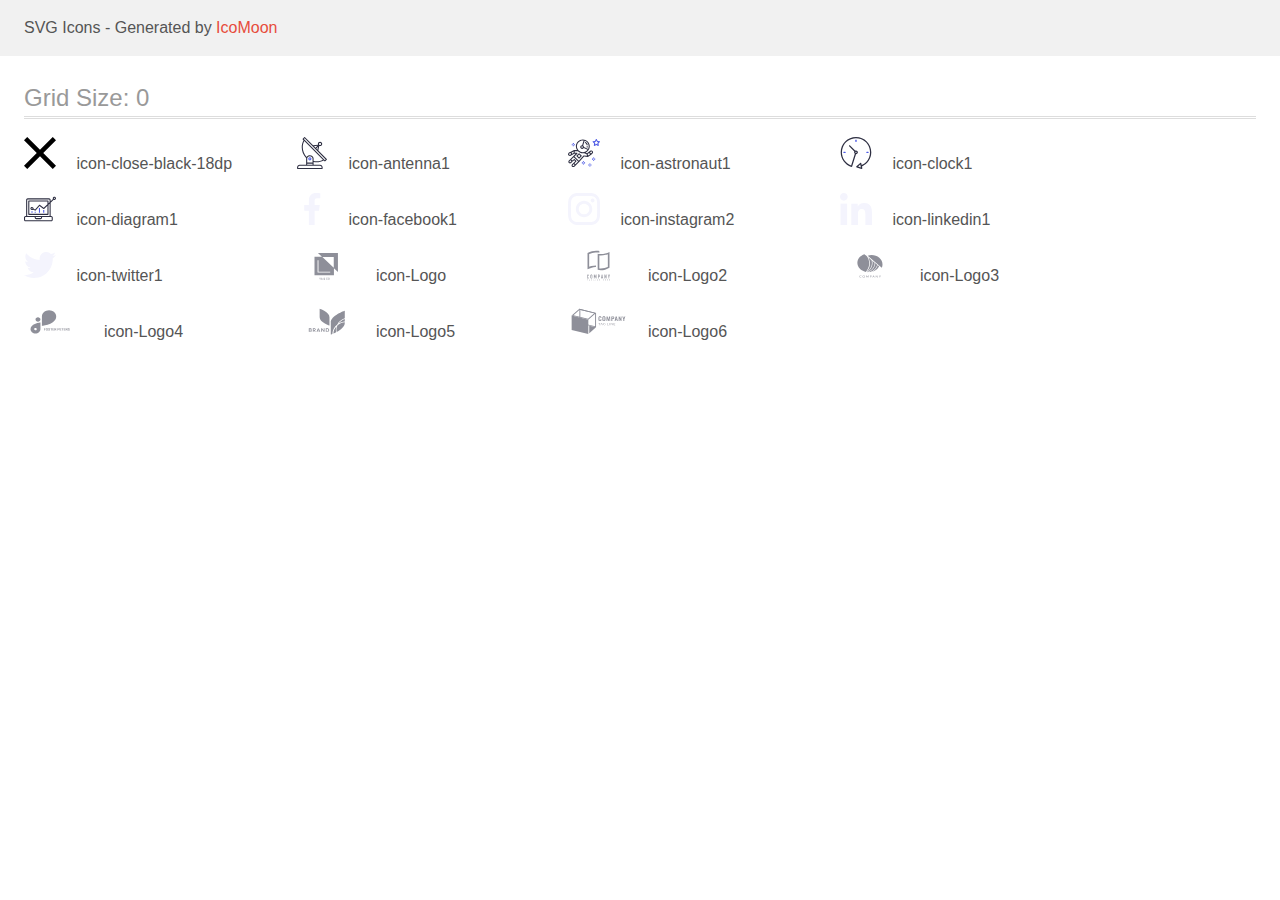
<file: images/svg/icomoon/demo.html>
<!doctype html>
<html>
<head>
    <title>IcoMoon - SVG Icons</title>
    <meta charset="utf-8">
    <meta name="viewport" content="width=device-width, initial-scale=1">
    <link rel="stylesheet" href="demo-files/demo.css">
    <link rel="stylesheet" href="style.css">
</head>
<body>
<svg aria-hidden="true" style="position: absolute; width: 0; height: 0; overflow: hidden;" version="1.1" xmlns="http://www.w3.org/2000/svg" xmlns:xlink="http://www.w3.org/1999/xlink">
<defs>
<symbol id="icon-close-black-18dp" viewBox="0 0 32 32">
<path d="M32 3.223l-3.223-3.223-12.777 12.777-12.777-12.777-3.223 3.223 12.777 12.777-12.777 12.777 3.223 3.223 12.777-12.777 12.777 12.777 3.223-3.223-12.777-12.777 12.777-12.777z"></path>
</symbol>
<symbol id="icon-antenna1" viewBox="0 0 32 32">
<path fill="#2e2f42" style="fill: var(--color1, #2e2f42)" d="M30.773 22.098l-8.443-8.505 0.937-4.615c0.242 0.094 0.499 0.144 0.758 0.146h0.006c1.192 0.014 2.17-0.941 2.184-2.133s-0.941-2.17-2.133-2.184c-1.192-0.014-2.17 0.941-2.184 2.133-0.003 0.255 0.039 0.509 0.125 0.749l-4.96 0.605-8.091-8.133c-0.099-0.101-0.235-0.159-0.377-0.16-0.14 0.001-0.274 0.056-0.373 0.155l-1.513 1.504c-0.208 0.208-0.208 0.546 0 0.754l0.814 0.826c-3.153 5.798-2.129 12.978 2.519 17.663 0.043 0.041 0.092 0.074 0.146 0.098-0.034 0.18-0.051 0.364-0.052 0.547v6.187h-6.4c-1.472 0.002-2.665 1.195-2.667 2.667v1.067c0 0.295 0.239 0.533 0.533 0.533h24.533c0.295 0 0.533-0.239 0.533-0.533v-1.067c-0.002-1.472-1.195-2.665-2.667-2.667h-6.4v-2.742c1.003 0.21 2.024 0.317 3.049 0.32 2.458-0.003 4.877-0.615 7.040-1.783l0.818 0.823c0.099 0.101 0.235 0.159 0.377 0.16 0.14-0.001 0.274-0.056 0.373-0.155l1.513-1.504c0.208-0.208 0.208-0.546 0-0.754zM23.28 6.233c0.418-0.415 1.093-0.414 1.509 0.004s0.414 1.093-0.004 1.508c-0.2 0.199-0.47 0.31-0.752 0.31h-0.003c-0.589-0.003-1.064-0.483-1.061-1.072 0.002-0.282 0.115-0.552 0.314-0.751h-0.002zM22.024 9.738l-0.598 2.946-1.175-1.182 1.774-1.763zM21.419 8.836l-1.92 1.909-1.485-1.493 3.405-0.415zM24.004 28.8c0.884 0 1.6 0.716 1.6 1.6v0.533h-23.467v-0.533c0-0.884 0.716-1.6 1.6-1.6h20.267zM16.537 26.667v1.067h-5.333v-1.067h5.333zM11.204 25.6v-4.053c0-1.294 1.196-2.347 2.667-2.347s2.667 1.053 2.667 2.347v4.053h-5.333zM17.604 23.904v-2.357c0-1.882-1.675-3.413-3.733-3.413-1.331-0.020-2.576 0.657-3.281 1.786-4.058-4.274-4.971-10.645-2.279-15.887l18.602 18.708c-2.872 1.461-6.165 1.873-9.309 1.163zM28.893 23.22l-21.057-21.181 0.755-0.752 7.935 7.98c0.004 0 0.006 0.007 0.010 0.010l13.115 13.191-0.757 0.752z"></path>
<path fill="#4d5ae5" style="fill: var(--color2, #4d5ae5)" d="M13.876 20.267h-0.005c-0.884-0.001-1.601 0.714-1.602 1.598s0.714 1.601 1.598 1.602h0.005c0.884 0.001 1.601-0.714 1.602-1.598s-0.714-1.601-1.598-1.602zM14.249 22.245c-0.1 0.1-0.236 0.156-0.378 0.155-0.295-0.002-0.532-0.242-0.531-0.536 0.001-0.141 0.057-0.276 0.157-0.375s0.233-0.154 0.373-0.155c0.295 0.002 0.532 0.242 0.531 0.536-0.001 0.141-0.057 0.276-0.157 0.375h0.005z"></path>
</symbol>
<symbol id="icon-astronaut1" viewBox="0 0 32 32">
<path fill="#4d5ae5" style="fill: var(--color2, #4d5ae5)" d="M31.974 4.524c-0.063-0.193-0.229-0.333-0.43-0.363l-1.91-0.278-0.855-1.731c-0.179-0.365-0.777-0.365-0.956 0l-0.855 1.731-1.91 0.278c-0.201 0.029-0.367 0.17-0.431 0.363-0.062 0.193-0.011 0.405 0.135 0.547l1.383 1.348-0.326 1.903c-0.034 0.2 0.048 0.402 0.212 0.522 0.166 0.121 0.382 0.135 0.562 0.040l1.709-0.899 1.709 0.899c0.078 0.041 0.164 0.061 0.249 0.061 0.11 0 0.221-0.034 0.314-0.102 0.164-0.119 0.246-0.322 0.212-0.522l-0.326-1.903 1.383-1.348c0.145-0.142 0.197-0.354 0.135-0.547zM29.511 5.851c-0.125 0.122-0.183 0.299-0.153 0.472l0.191 1.114-1-0.526c-0.078-0.041-0.163-0.061-0.249-0.061s-0.17 0.020-0.249 0.061l-1.001 0.526 0.191-1.114c0.030-0.173-0.028-0.349-0.153-0.472l-0.81-0.789 1.119-0.163c0.174-0.025 0.324-0.134 0.402-0.292l0.5-1.013 0.5 1.013c0.078 0.157 0.228 0.267 0.402 0.292l1.119 0.163-0.809 0.789z"></path>
<path fill="#4d5ae5" style="fill: var(--color2, #4d5ae5)" d="M26.133 20.522h-1.067v1.067h1.067v-1.067z"></path>
<path fill="#4d5ae5" style="fill: var(--color2, #4d5ae5)" d="M26.133 22.656h-1.067v1.067h1.067v-1.067z"></path>
<path fill="#4d5ae5" style="fill: var(--color2, #4d5ae5)" d="M27.2 21.589h-1.067v1.067h1.067v-1.067z"></path>
<path fill="#4d5ae5" style="fill: var(--color2, #4d5ae5)" d="M25.067 21.589h-1.067v1.067h1.067v-1.067z"></path>
<path fill="#4d5ae5" style="fill: var(--color2, #4d5ae5)" d="M22.4 26.389h-1.067v1.067h1.067v-1.067z"></path>
<path fill="#4d5ae5" style="fill: var(--color2, #4d5ae5)" d="M22.4 28.522h-1.067v1.067h1.067v-1.067z"></path>
<path fill="#4d5ae5" style="fill: var(--color2, #4d5ae5)" d="M23.467 27.456h-1.067v1.067h1.067v-1.067z"></path>
<path fill="#4d5ae5" style="fill: var(--color2, #4d5ae5)" d="M21.333 27.456h-1.067v1.067h1.067v-1.067z"></path>
<path fill="#4d5ae5" style="fill: var(--color2, #4d5ae5)" d="M16 24.256h-1.067v1.067h1.067v-1.067z"></path>
<path fill="#4d5ae5" style="fill: var(--color2, #4d5ae5)" d="M16 26.389h-1.067v1.067h1.067v-1.067z"></path>
<path fill="#4d5ae5" style="fill: var(--color2, #4d5ae5)" d="M17.067 25.322h-1.067v1.067h1.067v-1.067z"></path>
<path fill="#4d5ae5" style="fill: var(--color2, #4d5ae5)" d="M14.933 25.322h-1.067v1.067h1.067v-1.067z"></path>
<path fill="#4d5ae5" style="fill: var(--color2, #4d5ae5)" d="M5.867 6.122h-1.067v1.067h1.067v-1.067z"></path>
<path fill="#4d5ae5" style="fill: var(--color2, #4d5ae5)" d="M5.867 8.255h-1.067v1.067h1.067v-1.067z"></path>
<path fill="#4d5ae5" style="fill: var(--color2, #4d5ae5)" d="M6.933 7.189h-1.067v1.067h1.067v-1.067z"></path>
<path fill="#4d5ae5" style="fill: var(--color2, #4d5ae5)" d="M4.8 7.189h-1.067v1.067h1.067v-1.067z"></path>
<path fill="#2e2f42" style="fill: var(--color1, #2e2f42)" d="M24.715 14.159c-0.287-0.388-0.709-0.637-1.188-0.705-0.481-0.068-0.956 0.058-1.34 0.352l-1.252 0.96-1.898 1.417-1.358-0.541c2.421-1.086 4.114-3.508 4.114-6.32 0-3.823-3.123-6.933-6.961-6.933s-6.961 3.11-6.961 6.933c0 1.386 0.414 2.674 1.12 3.758l-2.764-0.024c-0.002 0-0.003 0-0.005 0-0.009 0-0.015 0.004-0.023 0.005-0.053 0.002-0.105 0.013-0.155 0.031-0.013 0.005-0.026 0.008-0.038 0.013-0.006 0.003-0.013 0.003-0.019 0.006l-3.233 1.596c-0.001 0-0.001 0-0.001 0.001l-1.893 0.911c-0.021 0.009-0.042 0.021-0.063 0.035-0.755 0.502-1.012 1.489-0.598 2.295 0.22 0.429 0.595 0.745 1.056 0.889 0.178 0.055 0.359 0.083 0.539 0.083 0.29 0 0.577-0.071 0.839-0.211l1.388-0.738 2.264-1.169 1.357-0.008-5.442 5.416c-0.001 0.001-0.001 0.001-0.002 0.001l-1.339 1.333c-0.316 0.315-0.49 0.732-0.49 1.178s0.174 0.863 0.49 1.179c0.325 0.323 0.752 0.485 1.179 0.485s0.854-0.162 1.18-0.485l1.314-1.309 1.741-1.3 0.901 0.897-1.762 1.754c-0 0.001-0.001 0.001-0.002 0.001l-1.339 1.333c-0.316 0.315-0.49 0.732-0.49 1.178s0.174 0.863 0.49 1.179c0.325 0.323 0.753 0.485 1.18 0.485s0.855-0.162 1.18-0.485l3.482-3.467c0.001-0.001 0.001-0.001 0.001-0.002l1.010-1-0.004-0.004c0.006-0.006 0.015-0.009 0.022-0.015l5.166-5.658 3.471 0.494c0.025 0.004 0.050 0.005 0.075 0.005 0.065 0 0.127-0.015 0.187-0.038 0.018-0.006 0.033-0.015 0.050-0.023 0.019-0.010 0.039-0.015 0.058-0.027l3.213-2.133c0.012-0.008 0.018-0.021 0.029-0.029 0.013-0.010 0.029-0.014 0.041-0.026l1.271-1.191c0.662-0.62 0.753-1.635 0.212-2.362zM2.13 17.77c-0.173 0.093-0.37 0.111-0.558 0.052-0.187-0.058-0.338-0.186-0.427-0.358-0.161-0.314-0.068-0.695 0.214-0.902l1.314-0.632 0.449 1.313-0.992 0.527zM5.628 15.942l-1.548 0.8-0.439-1.283 2.027-1.001-0.040 1.484zM20.727 9.322c0 0.918-0.219 1.785-0.599 2.559l-4.181-1.899c-0.044-0.573-0.341-1.075-0.788-1.388l1.464-4.86c2.378 0.756 4.105 2.974 4.105 5.588zM8.938 9.322c0-3.235 2.644-5.867 5.894-5.867 0.253 0 0.5 0.021 0.745 0.052l-1.432 4.754c-0.019-0.001-0.037-0.006-0.057-0.006-1.033 0-1.873 0.837-1.873 1.867s0.84 1.867 1.873 1.867c0.694 0 1.294-0.383 1.618-0.945l3.862 1.755c-1.075 1.446-2.795 2.39-4.737 2.39-3.25 0-5.894-2.632-5.894-5.867zM14.894 10.122c0 0.441-0.362 0.8-0.806 0.8s-0.806-0.359-0.806-0.8c0-0.441 0.362-0.8 0.806-0.8s0.806 0.359 0.806 0.8zM2.465 25.146c-0.236 0.234-0.619 0.234-0.854 0.001-0.114-0.114-0.176-0.263-0.176-0.423s0.062-0.309 0.176-0.421l0.962-0.958 0.851 0.848-0.959 0.955zM5.679 28.88c-0.236 0.234-0.619 0.235-0.855 0.001-0.114-0.114-0.176-0.263-0.176-0.423s0.062-0.309 0.176-0.421l0.963-0.959 0.852 0.848-0.96 0.955zM9.16 25.411c-0.001 0-0.001 0-0.002 0.001l-1.765 1.76-0.852-0.848 1.763-1.755c0 0 0 0 0-0s0.001-0.001 0.002-0.001c0.040-0.040 0.065-0.088 0.090-0.135 0.007-0.014 0.020-0.026 0.026-0.040 0.017-0.041 0.019-0.085 0.026-0.129 0.003-0.025 0.014-0.047 0.014-0.073 0-0.036-0.013-0.070-0.020-0.106-0.006-0.032-0.006-0.065-0.019-0.095-0.020-0.050-0.055-0.094-0.091-0.138-0.010-0.012-0.014-0.027-0.025-0.038 0 0 0 0-0.001 0s-0.001-0.002-0.001-0.002l-1.607-1.6c-0.017-0.017-0.039-0.024-0.058-0.038-0.028-0.022-0.055-0.042-0.087-0.058-0.030-0.015-0.061-0.024-0.093-0.033-0.034-0.010-0.067-0.017-0.103-0.020-0.033-0.002-0.063 0.001-0.095 0.005-0.036 0.004-0.069 0.009-0.104 0.020-0.034 0.011-0.063 0.027-0.094 0.045-0.020 0.011-0.042 0.015-0.061 0.029l-1.773 1.324-0.901-0.897 2.399-2.386 4.361 4.289-0.928 0.919zM15.979 18.394c-0.015-0.002-0.030 0.004-0.045 0.003-0.039-0.002-0.076 0.001-0.115 0.007-0.030 0.005-0.059 0.011-0.088 0.021-0.034 0.012-0.065 0.028-0.097 0.047-0.030 0.018-0.057 0.037-0.083 0.061-0.013 0.011-0.028 0.017-0.040 0.029l-4.698 5.146-4.328-4.257 2.833-2.818c0.209-0.208 0.21-0.546 0.002-0.755-0.105-0.105-0.243-0.157-0.381-0.156v-0.001l-2.219 0.013 0.028-1.607 3.104 0.027c1.265 1.294 3.029 2.101 4.981 2.101 0.437 0 0.864-0.045 1.279-0.123 0.040 0.032 0.079 0.065 0.13 0.085l2.41 0.96 0.152 0.758 0.178 0.885-3.003-0.427zM20.020 18.572l-0.313-1.558 1.446-1.080 0.947 1.257-2.080 1.381zM23.774 15.741l-0.838 0.785-0.931-1.236 0.831-0.637c0.155-0.119 0.351-0.168 0.543-0.143 0.193 0.027 0.364 0.128 0.48 0.284 0.217 0.292 0.18 0.699-0.085 0.947z"></path>
<path fill="#2e2f42" style="fill: var(--color1, #2e2f42)" d="M13.602 18.544l-2.143-2.133c-0.207-0.207-0.545-0.207-0.753 0l-2.142 2.133c-0.1 0.101-0.157 0.236-0.157 0.378s0.056 0.278 0.157 0.378l2.142 2.133c0.104 0.103 0.241 0.155 0.377 0.155s0.273-0.052 0.376-0.155l2.143-2.133c0.1-0.1 0.157-0.236 0.157-0.378s-0.057-0.278-0.157-0.378zM11.083 20.303l-1.387-1.381 1.387-1.381 1.387 1.381-1.387 1.381z"></path>
<path fill="#2e2f42" style="fill: var(--color1, #2e2f42)" d="M17.164 5.071l-0.258 1.036c0.071 0.018 1.738 0.452 1.738 2.149h1.067c-0-2.017-1.666-2.965-2.547-3.185z"></path>
<path fill="#2e2f42" style="fill: var(--color1, #2e2f42)" d="M19.711 9.322h-1.067v1.067h1.067v-1.067z"></path>
</symbol>
<symbol id="icon-clock1" viewBox="0 0 32 32">
<path fill="#2e2f42" style="fill: var(--color1, #2e2f42)" d="M31.297 15.301c-0.002-8.452-6.855-15.303-15.308-15.301s-15.303 6.855-15.301 15.308c0.001 6.658 4.307 12.551 10.649 14.576 0.061 0.019 0.124 0.029 0.187 0.029 0.121-0 0.239-0.032 0.342-0.094 0.135-0.080 0.236-0.207 0.283-0.356l3.865-12.25c1.057-0.005 1.909-0.866 1.903-1.923s-0.866-1.909-1.923-1.903c-0.284 0.001-0.565 0.067-0.82 0.191l-5.106-5.107c-0.253-0.245-0.657-0.238-0.902 0.016-0.239 0.247-0.239 0.639 0 0.886l5.103 5.109c-0.392 0.799-0.168 1.764 0.536 2.309l-3.683 11.673c-7.278-2.681-11.004-10.754-8.323-18.032s10.754-11.004 18.032-8.323c7.278 2.681 11.004 10.754 8.323 18.032-1.31 3.556-4.001 6.431-7.462 7.973l-0.398-1.874c-0.073-0.345-0.411-0.565-0.756-0.492-0.109 0.023-0.209 0.074-0.293 0.148l-3.837 3.426c-0.263 0.234-0.287 0.637-0.052 0.9 0.076 0.085 0.174 0.149 0.283 0.184l4.899 1.564c0.335 0.108 0.694-0.077 0.802-0.412 0.034-0.106 0.040-0.219 0.017-0.328l-0.391-1.839c5.664-2.388 9.342-7.942 9.329-14.089zM15.992 14.664c0.352 0 0.638 0.286 0.638 0.638s-0.286 0.638-0.638 0.638c-0.352 0-0.638-0.285-0.638-0.638s0.285-0.638 0.638-0.638zM18.093 29.528l2.184-1.948 0.603 2.84-2.787-0.892z"></path>
<path fill="#4d5ae5" style="fill: var(--color2, #4d5ae5)" d="M15.354 3.185v1.275c0 0.352 0.285 0.638 0.638 0.638s0.638-0.285 0.638-0.638v-1.275c0-0.352-0.286-0.638-0.638-0.638s-0.638 0.286-0.638 0.638z"></path>
<path fill="#4d5ae5" style="fill: var(--color2, #4d5ae5)" d="M3.876 14.664c-0.352 0-0.638 0.286-0.638 0.638s0.285 0.638 0.638 0.638h1.275c0.352 0 0.638-0.285 0.638-0.638s-0.285-0.638-0.638-0.638h-1.275z"></path>
<path fill="#4d5ae5" style="fill: var(--color2, #4d5ae5)" d="M28.108 15.939c0.352 0 0.638-0.285 0.638-0.638s-0.285-0.638-0.638-0.638h-1.275c-0.352 0-0.638 0.286-0.638 0.638s0.286 0.638 0.638 0.638h1.275z"></path>
</symbol>
<symbol id="icon-diagram1" viewBox="0 0 32 32">
<path fill="#4d5ae5" style="fill: var(--color2, #4d5ae5)" d="M14.925 14.965h1.066v4.798h-1.066v-4.797z"></path>
<path fill="#4d5ae5" style="fill: var(--color2, #4d5ae5)" d="M19.19 17.097h1.066v2.665h-1.066v-2.665z"></path>
<path fill="#4d5ae5" style="fill: var(--color2, #4d5ae5)" d="M10.661 18.696h1.066v1.066h-1.066v-1.066z"></path>
<path fill="#4d5ae5" style="fill: var(--color2, #4d5ae5)" d="M7.463 18.163h1.066v1.599h-1.066v-1.599z"></path>
<path fill="#2e2f42" style="fill: var(--color1, #2e2f42)" d="M1.599 28.291h25.587c0.883 0 1.599-0.716 1.599-1.599v-2.132c0-0.883-0.716-1.599-1.599-1.599h-0.533v-13.293l3.028-2.868c0.703 0.346 1.553 0.136 2.013-0.499s0.396-1.508-0.152-2.068-1.42-0.644-2.065-0.198c-0.644 0.446-0.873 1.292-0.542 2.002l-2.281 2.163v-1.23c0-0.883-0.716-1.599-1.599-1.599h-21.322c-0.883 0-1.599 0.716-1.599 1.599v15.992h-0.533c-0.883 0-1.599 0.716-1.599 1.599v2.132c0 0.883 0.716 1.599 1.599 1.599zM30.384 4.837c0.294 0 0.533 0.239 0.533 0.533s-0.239 0.533-0.533 0.533c-0.294 0-0.533-0.239-0.533-0.533s0.239-0.533 0.533-0.533zM3.198 6.969c0-0.294 0.239-0.533 0.533-0.533h21.322c0.294 0 0.533 0.239 0.533 0.533v2.239l-1.066 1.013v-2.186c0-0.294-0.239-0.533-0.533-0.533h-19.19c-0.294 0-0.533 0.239-0.533 0.533v13.326c0 0.294 0.239 0.533 0.533 0.533h19.19c0.294 0 0.533-0.239 0.533-0.533v-9.674l1.066-1.010v12.284h-22.388v-15.992zM7.996 13.899c-0.721-0.002-1.354 0.478-1.546 1.174s0.105 1.433 0.725 1.801c0.62 0.368 1.41 0.276 1.928-0.226l1.853 0.93c0.215 0.108 0.476 0.057 0.636-0.123l3.939-4.431 3.872 2.901c0.208 0.156 0.498 0.139 0.686-0.039l3.365-3.188v8.131h-18.124v-12.26h18.124v2.66l-3.771 3.572-3.904-2.927c-0.222-0.166-0.534-0.135-0.718 0.072l-3.993 4.493-1.493-0.746c0.011-0.064 0.018-0.129 0.020-0.193 0-0.883-0.716-1.599-1.599-1.599zM8.529 15.498c0 0.294-0.239 0.533-0.533 0.533s-0.533-0.239-0.533-0.533c0-0.294 0.239-0.533 0.533-0.533s0.533 0.239 0.533 0.533zM11.727 24.027h5.331v0.533c0 0.294-0.239 0.533-0.533 0.533h-4.264c-0.294 0-0.533-0.239-0.533-0.533v-0.533zM1.066 24.56c0-0.294 0.239-0.533 0.533-0.533h9.062v0.533c0 0.883 0.716 1.599 1.599 1.599h4.264c0.883 0 1.599-0.716 1.599-1.599v-0.533h9.062c0.294 0 0.533 0.239 0.533 0.533v2.132c0 0.294-0.239 0.533-0.533 0.533h-25.587c-0.294 0-0.533-0.239-0.533-0.533v-2.132z"></path>
</symbol>
<symbol id="icon-facebook1" viewBox="0 0 32 32">
<path fill="#f4f4fd" style="fill: var(--color3, #f4f4fd)" d="M21.329 5.313h2.921v-5.088c-0.504-0.069-2.237-0.225-4.256-0.225-4.212 0-7.097 2.649-7.097 7.519v4.481h-4.648v5.688h4.648v14.312h5.699v-14.311h4.46l0.708-5.688h-5.169v-3.919c0.001-1.644 0.444-2.769 2.735-2.769z"></path>
</symbol>
<symbol id="icon-instagram2" viewBox="0 0 32 32">
<path fill="#f4f4fd" style="fill: var(--color3, #f4f4fd)" d="M31.969 9.408c-0.075-1.7-0.35-2.869-0.744-3.882-0.406-1.075-1.031-2.038-1.851-2.838-0.8-0.813-1.769-1.444-2.832-1.844-1.019-0.394-2.181-0.669-3.882-0.744-1.713-0.081-2.257-0.1-6.601-0.1s-4.888 0.019-6.595 0.094c-1.7 0.075-2.869 0.35-3.882 0.744-1.075 0.406-2.038 1.031-2.838 1.85-0.813 0.8-1.444 1.769-1.844 2.832-0.394 1.019-0.669 2.182-0.744 3.882-0.081 1.713-0.1 2.257-0.1 6.601s0.019 4.888 0.094 6.595c0.075 1.7 0.35 2.869 0.744 3.882 0.406 1.075 1.038 2.038 1.85 2.838 0.8 0.813 1.769 1.444 2.832 1.844 1.019 0.394 2.182 0.669 3.882 0.744 1.706 0.075 2.25 0.094 6.595 0.094s4.888-0.019 6.595-0.094c1.7-0.075 2.869-0.35 3.882-0.744 2.151-0.831 3.851-2.532 4.682-4.682 0.394-1.019 0.669-2.182 0.744-3.882 0.075-1.707 0.094-2.25 0.094-6.595s-0.006-4.888-0.081-6.595zM29.087 22.473c-0.069 1.563-0.331 2.407-0.55 2.969-0.538 1.394-1.644 2.5-3.038 3.038-0.563 0.219-1.413 0.481-2.969 0.55-1.688 0.075-2.194 0.094-6.464 0.094s-4.782-0.019-6.464-0.094c-1.563-0.069-2.407-0.331-2.969-0.55-0.694-0.256-1.325-0.663-1.838-1.194-0.531-0.519-0.938-1.144-1.194-1.838-0.219-0.563-0.481-1.413-0.55-2.969-0.075-1.688-0.094-2.194-0.094-6.464s0.019-4.782 0.094-6.464c0.069-1.563 0.331-2.407 0.55-2.969 0.256-0.694 0.663-1.325 1.2-1.838 0.519-0.531 1.144-0.938 1.838-1.194 0.563-0.219 1.413-0.481 2.969-0.55 1.688-0.075 2.194-0.094 6.464-0.094 4.276 0 4.782 0.019 6.464 0.094 1.563 0.069 2.407 0.331 2.969 0.55 0.694 0.256 1.325 0.662 1.838 1.194 0.531 0.519 0.938 1.144 1.194 1.838 0.219 0.563 0.481 1.413 0.55 2.969 0.075 1.688 0.094 2.194 0.094 6.464s-0.019 4.77-0.094 6.458z"></path>
<path fill="#f4f4fd" style="fill: var(--color3, #f4f4fd)" d="M16.059 7.783c-4.538 0-8.22 3.682-8.22 8.22s3.682 8.22 8.22 8.22c4.539 0 8.22-3.682 8.22-8.22s-3.682-8.22-8.22-8.22zM16.059 21.335c-2.944 0-5.332-2.388-5.332-5.332s2.388-5.332 5.332-5.332c2.945 0 5.332 2.388 5.332 5.332s-2.388 5.332-5.332 5.332z"></path>
<path fill="#f4f4fd" style="fill: var(--color3, #f4f4fd)" d="M26.524 7.458c0 1.060-0.859 1.919-1.919 1.919s-1.919-0.859-1.919-1.919c0-1.060 0.859-1.919 1.919-1.919s1.919 0.859 1.919 1.919z"></path>
</symbol>
<symbol id="icon-linkedin1" viewBox="0 0 32 32">
<path fill="#f4f4fd" style="fill: var(--color3, #f4f4fd)" d="M31.992 32v-0.001h0.008v-11.736c0-5.741-1.236-10.164-7.948-10.164-3.227 0-5.392 1.771-6.276 3.449h-0.093v-2.913h-6.364v21.364h6.627v-10.579c0-2.785 0.528-5.479 3.977-5.479 3.399 0 3.449 3.179 3.449 5.657v10.401h6.62z"></path>
<path fill="#f4f4fd" style="fill: var(--color3, #f4f4fd)" d="M0.528 10.636h6.635v21.364h-6.635v-21.364z"></path>
<path fill="#f4f4fd" style="fill: var(--color3, #f4f4fd)" d="M3.843 0c-2.121 0-3.843 1.721-3.843 3.843s1.721 3.879 3.843 3.879c2.121 0 3.843-1.757 3.843-3.879-0.001-2.121-1.723-3.843-3.843-3.843v0z"></path>
</symbol>
<symbol id="icon-twitter1" viewBox="0 0 32 32">
<path fill="#f4f4fd" style="fill: var(--color3, #f4f4fd)" d="M32 6.078c-1.19 0.522-2.458 0.868-3.78 1.036 1.36-0.812 2.398-2.088 2.886-3.626-1.268 0.756-2.668 1.29-4.16 1.588-1.204-1.282-2.92-2.076-4.792-2.076-3.632 0-6.556 2.948-6.556 6.562 0 0.52 0.044 1.020 0.152 1.496-5.454-0.266-10.28-2.88-13.522-6.862-0.566 0.982-0.898 2.106-0.898 3.316 0 2.272 1.17 4.286 2.914 5.452-1.054-0.020-2.088-0.326-2.964-0.808 0 0.020 0 0.046 0 0.072 0 3.188 2.274 5.836 5.256 6.446-0.534 0.146-1.116 0.216-1.72 0.216-0.42 0-0.844-0.024-1.242-0.112 0.85 2.598 3.262 4.508 6.13 4.57-2.232 1.746-5.066 2.798-8.134 2.798-0.538 0-1.054-0.024-1.57-0.090 2.906 1.874 6.35 2.944 10.064 2.944 12.072 0 18.672-10 18.672-18.668 0-0.29-0.010-0.57-0.024-0.848 1.302-0.924 2.396-2.078 3.288-3.406z"></path>
</symbol>
<symbol id="icon-Logo" viewBox="0 0 59 32">
<path fill="#8e8f99" style="fill: var(--color4, #8e8f99)" d="M21.714 4l4.004 3.815-7.433-0.004v18.51h19.429v-7.077l4 3.811v-19.054h-20zM37.538 18.796l-11.354-10.817h11.354v10.817zM34.013 23.613h-12.653v-12.449h0.894v11.606h11.759v0.843zM23.883 29.749l-0.472-0.97h-0.389l0.684 1.284v0.748h0.353v-0.748l0.684-1.284h-0.388l-0.472 0.97zM25.622 28.78h0.084l0.767 2.031h-0.368l-0.164-0.476h-0.786l-0.164 0.476h-0.367l0.765-2.031h0.234zM25.249 30.058h0.595l-0.298-0.862-0.297 0.862zM27.704 29.721c-0.015-0.020-0.030-0.038-0.044-0.057-0.052-0.069-0.093-0.135-0.121-0.2s-0.043-0.132-0.043-0.201c0-0.106 0.022-0.197 0.066-0.273s0.106-0.135 0.186-0.176c0.080-0.042 0.173-0.063 0.28-0.063 0.103 0 0.192 0.021 0.266 0.063 0.075 0.041 0.133 0.095 0.173 0.163s0.061 0.142 0.061 0.223c0 0.064-0.012 0.123-0.035 0.176s-0.055 0.101-0.096 0.145c-0.041 0.044-0.088 0.085-0.142 0.124l-0.141 0.103 0.402 0.475c0.013-0.026 0.025-0.053 0.036-0.082 0.034-0.089 0.052-0.188 0.052-0.297h0.29c0 0.099-0.010 0.192-0.029 0.28s-0.049 0.17-0.091 0.245c-0.017 0.031-0.036 0.061-0.058 0.090l0.298 0.351h-0.389l-0.118-0.139c-0.064 0.049-0.133 0.086-0.208 0.114-0.099 0.035-0.204 0.053-0.315 0.053-0.135 0-0.252-0.025-0.35-0.074s-0.175-0.117-0.229-0.204c-0.053-0.087-0.080-0.186-0.080-0.297 0-0.083 0.017-0.155 0.052-0.218s0.081-0.122 0.141-0.176c0.055-0.050 0.118-0.1 0.188-0.15zM27.871 29.925l-0.042 0.031c-0.049 0.040-0.086 0.079-0.11 0.116s-0.039 0.070-0.046 0.1c-0.008 0.031-0.011 0.058-0.011 0.081 0 0.059 0.013 0.113 0.038 0.162s0.064 0.087 0.113 0.116c0.050 0.028 0.111 0.042 0.183 0.042 0.077 0 0.152-0.017 0.225-0.052 0.036-0.018 0.071-0.039 0.103-0.064l-0.452-0.532zM27.951 29.554l0.125-0.084c0.059-0.039 0.1-0.077 0.126-0.114s0.038-0.086 0.038-0.142c0-0.048-0.019-0.093-0.056-0.134s-0.090-0.061-0.158-0.061c-0.047 0-0.087 0.011-0.12 0.034s-0.057 0.050-0.074 0.087c-0.016 0.035-0.024 0.075-0.024 0.119 0 0.042 0.011 0.085 0.032 0.13s0.051 0.090 0.088 0.138c0.008 0.010 0.015 0.020 0.023 0.029zM31.505 30.15h-0.349c-0.010 0.088-0.032 0.163-0.064 0.225s-0.079 0.106-0.141 0.138c-0.061 0.032-0.142 0.047-0.241 0.047-0.082 0-0.152-0.016-0.211-0.049s-0.107-0.079-0.145-0.138c-0.037-0.059-0.065-0.131-0.084-0.213s-0.026-0.177-0.026-0.279v-0.172c0-0.108 0.010-0.204 0.029-0.287s0.051-0.156 0.091-0.213c0.040-0.058 0.090-0.101 0.149-0.131s0.129-0.045 0.209-0.045c0.098 0 0.177 0.017 0.237 0.050s0.106 0.080 0.137 0.142c0.032 0.062 0.052 0.137 0.061 0.225h0.349c-0.014-0.136-0.052-0.256-0.114-0.361s-0.148-0.187-0.259-0.247c-0.112-0.060-0.248-0.089-0.41-0.089-0.127 0-0.242 0.022-0.345 0.067s-0.188 0.109-0.261 0.194c-0.073 0.084-0.128 0.185-0.167 0.303s-0.057 0.25-0.057 0.396v0.169c0 0.146 0.019 0.278 0.056 0.396s0.093 0.219 0.165 0.303c0.072 0.083 0.158 0.147 0.258 0.192s0.213 0.067 0.339 0.067c0.164 0 0.303-0.030 0.417-0.089s0.203-0.141 0.266-0.244c0.063-0.104 0.1-0.223 0.112-0.356zM33.443 29.851v-0.112c0-0.153-0.020-0.291-0.061-0.412s-0.097-0.226-0.172-0.311c-0.074-0.087-0.163-0.152-0.266-0.197s-0.218-0.068-0.343-0.068c-0.125 0-0.239 0.023-0.342 0.068s-0.191 0.11-0.266 0.197c-0.074 0.086-0.132 0.189-0.173 0.311s-0.061 0.258-0.061 0.412v0.112c0 0.154 0.020 0.291 0.061 0.413s0.1 0.226 0.176 0.311c0.075 0.086 0.164 0.151 0.266 0.197s0.217 0.067 0.342 0.067c0.126 0 0.24-0.022 0.343-0.067s0.192-0.111 0.265-0.197c0.074-0.086 0.132-0.189 0.172-0.311s0.060-0.259 0.060-0.413zM33.092 29.737v0.114c0 0.113-0.011 0.214-0.033 0.301s-0.053 0.161-0.095 0.222c-0.042 0.059-0.093 0.105-0.153 0.135s-0.13 0.045-0.208 0.045c-0.077 0-0.146-0.015-0.206-0.045s-0.113-0.076-0.156-0.135c-0.043-0.060-0.075-0.134-0.098-0.222s-0.033-0.188-0.033-0.301v-0.114c0-0.113 0.011-0.213 0.033-0.3s0.054-0.16 0.096-0.219c0.043-0.059 0.094-0.104 0.155-0.134s0.129-0.046 0.206-0.046 0.147 0.015 0.208 0.046c0.061 0.030 0.113 0.074 0.155 0.134s0.075 0.132 0.096 0.219c0.022 0.087 0.033 0.186 0.033 0.3z"></path>
</symbol>
<symbol id="icon-Logo2" viewBox="0 0 59 32">
<path fill="#8e8f99" style="fill: var(--color4, #8e8f99)" d="M28.636 3.391h-0.078c-0.12-0.007-0.24-0.010-0.36-0.013v0h-0.26c-0.227 0-0.458 0.006-0.688 0.017-0.017-0.001-0.035-0.001-0.052 0-2.082 0.118-4.123 0.638-6.009 1.533l-0.247 0.119v12.652l0.578-0.196c0.507-0.174 1.048-0.331 1.607-0.477 1.512-0.388 3.065-0.595 4.626-0.615v1.662c-0.207 0.002-0.408 0.007-0.609 0.017h-0.048c-1.201 0.066-2.393 0.249-3.559 0.546-1.477 0.37-2.901 0.925-4.24 1.652v-16.227c1.39-0.811 2.888-1.42 4.448-1.809 1.37-0.354 2.778-0.535 4.192-0.541h0.244c0.292 0.007 0.577 0.020 0.844 0.041 0.705 0.049 1.404 0.161 2.089 0.333v1.636c-0.666-0.155-1.342-0.257-2.024-0.305-0.014-0.001-0.028-0.002-0.041-0.004-0.141-0.012-0.282-0.024-0.414-0.024zM31.516 5.064c0.363 0.028 0.739 0.041 1.119 0.041 1.487-0.005 2.967-0.195 4.407-0.565 1.476-0.371 2.9-0.927 4.238-1.654v15.938c-1.391 0.81-2.889 1.419-4.449 1.809-1.37 0.352-2.778 0.533-4.192 0.539-1.072 0.009-2.14-0.117-3.18-0.375v-16.041c0.246 0.057 0.499 0.109 0.756 0.153 0.422 0.071 0.867 0.123 1.301 0.155zM39.627 5.187l-0.578 0.195c-0.532 0.179-1.068 0.339-1.608 0.481-1.57 0.403-3.183 0.61-4.804 0.616-0.377 0-0.724-0.010-1.060-0.032l-0.461-0.030v13.015l0.396 0.035c0.367 0.032 0.746 0.048 1.128 0.048 1.276-0.005 2.547-0.17 3.783-0.49 1.018-0.255 2.008-0.611 2.956-1.062l0.247-0.119v-12.656z"></path>
<path fill="#8e8f99" style="fill: var(--color4, #8e8f99)" d="M20.421 25.836c-0.083-0.086-0.183-0.154-0.294-0.199s-0.23-0.066-0.349-0.061c-0.127-0.002-0.253 0.022-0.372 0.070-0.108 0.043-0.207 0.108-0.289 0.19-0.082 0.083-0.145 0.182-0.186 0.291-0.045 0.114-0.068 0.236-0.067 0.359v2.168c-0.005 0.153 0.024 0.305 0.085 0.445 0.051 0.111 0.125 0.21 0.217 0.291 0.087 0.073 0.188 0.126 0.298 0.154 0.105 0.030 0.214 0.045 0.324 0.045 0.121 0.001 0.24-0.025 0.35-0.076 0.108-0.047 0.207-0.116 0.289-0.201 0.080-0.084 0.145-0.183 0.189-0.291 0.046-0.109 0.070-0.227 0.069-0.346v-0.243h-0.567v0.193c0.002 0.066-0.010 0.132-0.033 0.193-0.018 0.046-0.047 0.088-0.082 0.122-0.035 0.028-0.075 0.050-0.119 0.062-0.038 0.013-0.078 0.020-0.119 0.020-0.051 0.006-0.102-0.002-0.149-0.022s-0.087-0.053-0.117-0.094c-0.053-0.087-0.080-0.188-0.075-0.291v-2.021c-0.004-0.112 0.020-0.223 0.069-0.324 0.029-0.046 0.071-0.082 0.12-0.105s0.104-0.032 0.157-0.025c0.049-0.002 0.097 0.008 0.141 0.030s0.082 0.053 0.112 0.092c0.063 0.083 0.097 0.186 0.094 0.291v0.187h0.561v-0.221c0.001-0.13-0.022-0.258-0.069-0.379-0.042-0.114-0.106-0.217-0.189-0.305v0z"></path>
<path fill="#8e8f99" style="fill: var(--color4, #8e8f99)" d="M23.788 25.811c-0.181-0.153-0.409-0.237-0.645-0.238-0.115 0-0.23 0.021-0.338 0.061-0.11 0.039-0.212 0.1-0.299 0.177-0.094 0.084-0.169 0.188-0.22 0.304-0.057 0.132-0.085 0.276-0.082 0.42v2.079c-0.004 0.146 0.024 0.292 0.082 0.426 0.051 0.112 0.126 0.211 0.22 0.291 0.087 0.080 0.188 0.143 0.299 0.183 0.108 0.040 0.223 0.061 0.338 0.061s0.23-0.021 0.338-0.061c0.113-0.041 0.217-0.103 0.306-0.183 0.090-0.081 0.163-0.18 0.214-0.291 0.058-0.134 0.086-0.279 0.082-0.426v-2.079c0.003-0.144-0.025-0.288-0.082-0.42-0.050-0.115-0.123-0.218-0.214-0.304v0zM23.523 28.614c0.005 0.055-0.003 0.111-0.022 0.163s-0.050 0.099-0.090 0.138c-0.075 0.063-0.169 0.097-0.267 0.097s-0.192-0.034-0.267-0.097c-0.040-0.038-0.071-0.085-0.090-0.138s-0.027-0.108-0.022-0.163v-2.079c-0.005-0.055 0.003-0.111 0.022-0.163s0.050-0.099 0.090-0.138c0.075-0.063 0.169-0.097 0.267-0.097s0.192 0.034 0.267 0.097c0.040 0.038 0.071 0.085 0.090 0.138s0.027 0.108 0.022 0.163v2.079z"></path>
<path fill="#8e8f99" style="fill: var(--color4, #8e8f99)" d="M28.21 29.543v-3.936h-0.545l-0.716 2.084h-0.010l-0.721-2.084h-0.539v3.936h0.562v-2.395h0.010l0.551 1.693h0.28l0.555-1.693h0.010v2.395h0.562z"></path>
<path fill="#8e8f99" style="fill: var(--color4, #8e8f99)" d="M31.405 25.882c-0.087-0.097-0.196-0.171-0.318-0.215-0.132-0.043-0.269-0.063-0.408-0.061h-0.835v3.936h0.561v-1.537h0.289c0.175 0.008 0.349-0.029 0.506-0.108 0.128-0.071 0.234-0.175 0.308-0.301 0.065-0.105 0.109-0.221 0.129-0.343 0.022-0.148 0.032-0.298 0.030-0.448 0.006-0.189-0.013-0.378-0.055-0.562-0.037-0.136-0.108-0.261-0.207-0.362v0zM31.116 27.082c-0.002 0.071-0.020 0.141-0.052 0.205-0.032 0.061-0.083 0.109-0.145 0.138-0.083 0.037-0.174 0.054-0.265 0.049h-0.256v-1.338h0.289c0.087-0.004 0.174 0.013 0.253 0.049 0.058 0.033 0.104 0.084 0.132 0.145 0.031 0.069 0.047 0.144 0.049 0.219 0 0.083 0 0.17 0 0.262s0.006 0.186 0 0.27h-0.006z"></path>
<path fill="#8e8f99" style="fill: var(--color4, #8e8f99)" d="M34.062 25.606h-0.46l-0.867 3.936h0.561l0.165-0.846h0.765l0.165 0.846h0.561l-0.889-3.936zM33.544 28.161l0.276-1.427h0.010l0.275 1.427h-0.561z"></path>
<path fill="#8e8f99" style="fill: var(--color4, #8e8f99)" d="M37.686 27.978h-0.010l-0.847-2.371h-0.539v3.936h0.561v-2.367h0.012l0.857 2.367h0.528v-3.936h-0.561v2.371z"></path>
<path fill="#8e8f99" style="fill: var(--color4, #8e8f99)" d="M41.113 25.606l-0.451 1.565h-0.012l-0.451-1.565h-0.594l0.77 2.273v1.664h0.561v-1.664l0.77-2.273h-0.594z"></path>
<path fill="#8e8f99" style="fill: var(--color4, #8e8f99)" d="M18.857 30.654h0.27v0.759h0.184v-0.759h0.269v-0.155h-0.723v0.155z"></path>
<path fill="#8e8f99" style="fill: var(--color4, #8e8f99)" d="M21.13 30.498l-0.354 0.914h0.195l0.075-0.208h0.364l0.078 0.208h0.2l-0.363-0.914h-0.195zM21.101 31.051l0.124-0.339 0.124 0.339h-0.249z"></path>
<path fill="#8e8f99" style="fill: var(--color4, #8e8f99)" d="M23.376 31.076h0.211v0.118c-0.062 0.049-0.138 0.076-0.217 0.077-0.037 0.002-0.074-0.005-0.107-0.020s-0.063-0.038-0.086-0.067c-0.048-0.070-0.072-0.154-0.068-0.238 0-0.203 0.088-0.305 0.263-0.305 0.046-0.005 0.092 0.008 0.13 0.034s0.065 0.066 0.077 0.111l0.181-0.035c-0.039-0.179-0.168-0.269-0.387-0.269-0.117-0.003-0.232 0.039-0.319 0.118-0.046 0.045-0.082 0.1-0.104 0.161s-0.032 0.126-0.027 0.19c-0.005 0.125 0.036 0.248 0.117 0.343 0.045 0.046 0.099 0.082 0.159 0.105s0.124 0.033 0.188 0.029c0.143 0.004 0.282-0.048 0.387-0.145v-0.36h-0.396v0.154z"></path>
<path fill="#8e8f99" style="fill: var(--color4, #8e8f99)" d="M25.67 30.498h-0.185v0.914h0.64v-0.155h-0.455v-0.759z"></path>
<path fill="#8e8f99" style="fill: var(--color4, #8e8f99)" d="M27.61 30.498h-0.185v0.914h0.185v-0.914z"></path>
<path fill="#8e8f99" style="fill: var(--color4, #8e8f99)" d="M29.507 31.109l-0.374-0.61h-0.179v0.914h0.172v-0.597l0.367 0.597h0.184v-0.914h-0.169v0.61z"></path>
<path fill="#8e8f99" style="fill: var(--color4, #8e8f99)" d="M31.221 31.010h0.455v-0.155h-0.455v-0.201h0.49v-0.155h-0.675v0.914h0.694v-0.155h-0.509v-0.247z"></path>
<path fill="#8e8f99" style="fill: var(--color4, #8e8f99)" d="M35.378 30.859h-0.36v-0.36h-0.184v0.914h0.184v-0.4h0.36v0.4h0.184v-0.914h-0.184v0.36z"></path>
<path fill="#8e8f99" style="fill: var(--color4, #8e8f99)" d="M37.103 31.010h0.457v-0.155h-0.457v-0.201h0.492v-0.155h-0.675v0.914h0.692v-0.155h-0.509v-0.247z"></path>
<path fill="#8e8f99" style="fill: var(--color4, #8e8f99)" d="M39.442 31.010c0.159-0.025 0.24-0.109 0.24-0.254 0.005-0.039-0.001-0.078-0.017-0.114s-0.041-0.067-0.073-0.089c-0.083-0.042-0.175-0.060-0.267-0.054h-0.387v0.914h0.184v-0.382h0.036c0.039-0.002 0.078 0.005 0.114 0.020 0.027 0.017 0.049 0.040 0.065 0.067l0.2 0.291h0.22l-0.111-0.179c-0.049-0.088-0.119-0.163-0.202-0.219v0zM39.257 30.884h-0.136v-0.23h0.145c0.063-0.005 0.126 0.002 0.187 0.022 0.013 0.012 0.024 0.026 0.031 0.043s0.010 0.034 0.009 0.052c-0.001 0.018-0.006 0.035-0.014 0.051s-0.020 0.029-0.035 0.040c-0.060 0.018-0.124 0.026-0.187 0.022v0z"></path>
<path fill="#8e8f99" style="fill: var(--color4, #8e8f99)" d="M41.206 31.010h0.455v-0.155h-0.455v-0.201h0.492v-0.155h-0.676v0.914h0.694v-0.155h-0.509v-0.247z"></path>
</symbol>
<symbol id="icon-Logo3" viewBox="0 0 59 32">
<path fill="#8e8f99" style="fill: var(--color4, #8e8f99)" d="M21.034 28.128c0.009 0 0.018 0.002 0.027 0.005s0.016 0.008 0.022 0.014l0.126 0.119c-0.098 0.096-0.219 0.173-0.355 0.225-0.159 0.057-0.331 0.085-0.503 0.081-0.162 0.003-0.323-0.023-0.473-0.076-0.135-0.048-0.257-0.121-0.357-0.213-0.102-0.095-0.18-0.207-0.23-0.329-0.055-0.136-0.082-0.278-0.080-0.422-0.002-0.144 0.027-0.288 0.087-0.423 0.055-0.122 0.138-0.234 0.244-0.329 0.108-0.093 0.237-0.166 0.379-0.214 0.155-0.051 0.321-0.077 0.487-0.076 0.155-0.003 0.309 0.020 0.453 0.069 0.125 0.046 0.24 0.111 0.339 0.19l-0.106 0.127c-0.007 0.009-0.016 0.017-0.027 0.023-0.012 0.007-0.028 0.011-0.043 0.009-0.016-0.001-0.032-0.006-0.046-0.014l-0.057-0.034-0.079-0.043c-0.034-0.016-0.069-0.030-0.106-0.042-0.047-0.014-0.095-0.026-0.144-0.034-0.062-0.010-0.125-0.014-0.188-0.014-0.12-0.001-0.239 0.018-0.35 0.057-0.104 0.036-0.197 0.090-0.274 0.159-0.079 0.073-0.139 0.16-0.178 0.253-0.044 0.107-0.066 0.22-0.065 0.334-0.002 0.116 0.020 0.23 0.065 0.34 0.038 0.093 0.098 0.179 0.175 0.252 0.072 0.068 0.162 0.122 0.262 0.156 0.103 0.036 0.213 0.055 0.325 0.054 0.064 0.001 0.129-0.003 0.192-0.011 0.104-0.011 0.204-0.042 0.292-0.090 0.044-0.025 0.086-0.053 0.125-0.084 0.016-0.013 0.038-0.021 0.060-0.022z"></path>
<path fill="#8e8f99" style="fill: var(--color4, #8e8f99)" d="M24.678 27.532c0.002 0.143-0.027 0.285-0.085 0.419-0.051 0.122-0.132 0.233-0.238 0.326s-0.232 0.166-0.373 0.214c-0.309 0.101-0.65 0.101-0.959 0-0.14-0.049-0.266-0.122-0.371-0.214-0.105-0.095-0.187-0.206-0.24-0.329-0.114-0.271-0.114-0.568 0-0.84 0.054-0.122 0.135-0.235 0.24-0.33 0.106-0.090 0.232-0.16 0.371-0.206 0.308-0.102 0.651-0.102 0.959 0 0.14 0.049 0.267 0.122 0.372 0.214 0.104 0.094 0.185 0.204 0.238 0.325 0.058 0.135 0.087 0.278 0.085 0.422zM24.347 27.532c0.002-0.114-0.018-0.228-0.060-0.337-0.035-0.093-0.093-0.179-0.169-0.252-0.074-0.069-0.165-0.124-0.267-0.159-0.224-0.074-0.473-0.074-0.697 0-0.102 0.035-0.193 0.090-0.267 0.159-0.077 0.073-0.135 0.159-0.17 0.252-0.080 0.219-0.080 0.454 0 0.674 0.036 0.093 0.094 0.179 0.17 0.252 0.074 0.069 0.165 0.123 0.267 0.158 0.225 0.072 0.472 0.072 0.697 0 0.102-0.035 0.192-0.089 0.267-0.158 0.076-0.073 0.133-0.159 0.169-0.252 0.042-0.109 0.063-0.223 0.060-0.337z"></path>
<path fill="#8e8f99" style="fill: var(--color4, #8e8f99)" d="M27.164 27.885l0.033 0.076c0.013-0.027 0.024-0.051 0.036-0.076s0.026-0.050 0.041-0.074l0.806-1.252c0.016-0.022 0.030-0.035 0.046-0.039 0.021-0.006 0.044-0.008 0.066-0.007h0.238v2.036h-0.282v-1.497c0-0.019 0-0.040 0-0.063-0.002-0.023-0.002-0.047 0-0.070l-0.811 1.269c-0.010 0.019-0.027 0.035-0.047 0.046s-0.045 0.017-0.069 0.017h-0.046c-0.025 0-0.049-0.006-0.069-0.017s-0.037-0.027-0.047-0.047l-0.834-1.277c0 0.024 0 0.049 0 0.073s0 0.046 0 0.065v1.497h-0.273v-2.032h0.238c0.022-0.001 0.045 0.001 0.066 0.007 0.020 0.008 0.035 0.022 0.044 0.039l0.823 1.253c0.016 0.023 0.030 0.047 0.041 0.073z"></path>
<path fill="#8e8f99" style="fill: var(--color4, #8e8f99)" d="M30.197 27.784v0.763h-0.316v-2.034h0.704c0.133-0.002 0.265 0.013 0.393 0.044 0.102 0.025 0.197 0.068 0.278 0.127 0.070 0.055 0.124 0.123 0.158 0.199 0.037 0.083 0.055 0.171 0.054 0.26 0.001 0.089-0.018 0.178-0.058 0.26-0.038 0.078-0.096 0.148-0.17 0.203-0.081 0.061-0.176 0.107-0.279 0.135-0.123 0.034-0.251 0.049-0.38 0.047l-0.382-0.005zM30.197 27.566h0.382c0.083 0.001 0.165-0.010 0.244-0.031 0.065-0.019 0.125-0.049 0.177-0.088 0.047-0.037 0.084-0.083 0.107-0.135 0.026-0.054 0.039-0.113 0.038-0.171 0.004-0.057-0.007-0.113-0.032-0.166s-0.062-0.1-0.11-0.139c-0.12-0.080-0.272-0.119-0.424-0.109h-0.382v0.838z"></path>
<path fill="#8e8f99" style="fill: var(--color4, #8e8f99)" d="M34.437 28.549h-0.249c-0.025 0.001-0.050-0.006-0.069-0.019-0.018-0.013-0.032-0.029-0.041-0.047l-0.215-0.492h-1.077l-0.222 0.492c-0.008 0.018-0.022 0.034-0.039 0.046-0.020 0.014-0.045 0.021-0.071 0.020h-0.249l0.946-2.036h0.328l0.959 2.036zM32.875 27.793h0.89l-0.375-0.829c-0.029-0.062-0.052-0.126-0.071-0.191l-0.036 0.106c-0.011 0.032-0.024 0.062-0.035 0.086l-0.372 0.828z"></path>
<path fill="#8e8f99" style="fill: var(--color4, #8e8f99)" d="M35.8 26.522c0.019 0.009 0.035 0.021 0.047 0.036l1.38 1.535c0-0.024 0-0.049 0-0.071s0-0.046 0-0.067v-1.442h0.282v2.036h-0.158c-0.022 0.001-0.045-0.004-0.065-0.012-0.020-0.010-0.037-0.023-0.050-0.038l-1.379-1.534c0.002 0.023 0.002 0.047 0 0.070 0 0.023 0 0.043 0 0.062v1.452h-0.282v-2.036h0.167c0.020-0 0.039 0.003 0.057 0.009z"></path>
<path fill="#8e8f99" style="fill: var(--color4, #8e8f99)" d="M39.834 27.739v0.809h-0.316v-0.809l-0.872-1.226h0.282c0.024-0.001 0.048 0.005 0.068 0.018 0.017 0.013 0.032 0.029 0.043 0.046l0.546 0.791c0.022 0.034 0.041 0.065 0.057 0.094s0.028 0.058 0.039 0.086l0.041-0.088c0.015-0.032 0.033-0.063 0.054-0.093l0.538-0.797c0.011-0.016 0.025-0.030 0.041-0.043 0.019-0.014 0.043-0.021 0.068-0.020h0.285l-0.874 1.232z"></path>
<path fill="#8e8f99" style="fill: var(--color4, #8e8f99)" d="M27.008 23.095c0.137 0.015 0.276 0.027 0.416 0.038 2.128-0.813 3.929-2.145 5.176-3.828s1.887-3.643 1.838-5.634l-2.346-2.004c0.477 2.12 0.254 4.313-0.644 6.331s-2.436 3.783-4.441 5.098z"></path>
<path fill="#8e8f99" style="fill: var(--color4, #8e8f99)" d="M26.17 23.002l0.063 0.011c2.143-1.31 3.776-3.138 4.69-5.25s1.064-4.408 0.433-6.594l-3.341-2.854c1.351 2.346 1.895 4.972 1.568 7.572s-1.511 5.067-3.414 7.115z"></path>
<path fill="#8e8f99" style="fill: var(--color4, #8e8f99)" d="M37.5 16.024c-0.568 2.188-1.946 4.162-3.931 5.628-0.58 0.43-1.205 0.814-1.868 1.145 1.616-0.406 3.102-1.123 4.342-2.097s2.202-2.178 2.812-3.52l-1.355-1.156z"></path>
<path fill="#8e8f99" style="fill: var(--color4, #8e8f99)" d="M36.968 15.702l-1.929-1.648c-0.037 1.879-0.662 3.716-1.811 5.318s-2.779 2.914-4.721 3.796h0.009c0.433-0 0.865-0.022 1.295-0.066 1.815-0.633 3.418-1.64 4.667-2.931s2.104-2.826 2.489-4.469z"></path>
<path fill="#8e8f99" style="fill: var(--color4, #8e8f99)" d="M26.449 7.112l-2.301-1.969c-2.057 0.679-3.827 1.873-5.077 3.426s-1.922 3.392-1.928 5.276v0c0.008 2.082 0.828 4.103 2.331 5.742s3.603 2.803 5.967 3.308c2.111-2.197 3.346-4.912 3.528-7.75s-0.701-5.652-2.52-8.032z"></path>
<path fill="#8e8f99" style="fill: var(--color4, #8e8f99)" d="M42.286 15.399c-0.008-2.47-1.161-4.838-3.205-6.585s-4.815-2.731-7.707-2.739c-1.336-0.001-2.661 0.21-3.907 0.621l14.090 12.039c0.482-1.064 0.73-2.196 0.729-3.337z"></path>
</symbol>
<symbol id="icon-Logo4" viewBox="0 0 59 32">
<path fill="#8e8f99" style="fill: var(--color4, #8e8f99)" d="M13.759 12.296h-0.002c-1.363 0-2.468 0.996-2.468 2.225v0.002c0 1.229 1.105 2.225 2.468 2.225h0.002c1.363 0 2.468-0.996 2.468-2.225v-0.002c0-1.229-1.105-2.225-2.468-2.225z"></path>
<path fill="#8e8f99" style="fill: var(--color4, #8e8f99)" d="M31.978 11.585c-0.004-1.707-0.758-3.343-2.096-4.551s-3.153-1.887-5.047-1.891v0c-1.894 0.003-3.709 0.683-5.049 1.89s-2.094 2.844-2.098 4.552v9.414c0 0 14.288-1.435 14.289-9.412v-0.001z"></path>
<path fill="#8e8f99" style="fill: var(--color4, #8e8f99)" d="M6.286 24.088c0.003 1.188 0.528 2.326 1.46 3.166s2.194 1.314 3.511 1.317c1.317-0.003 2.579-0.477 3.511-1.317s1.456-1.978 1.46-3.165v-6.55c0 0-9.942 0.999-9.942 6.549zM11.257 25.262c-0.258 0-0.509-0.069-0.723-0.198s-0.381-0.312-0.479-0.527-0.124-0.45-0.074-0.678c0.050-0.228 0.174-0.437 0.356-0.601s0.414-0.276 0.666-0.321c0.252-0.045 0.514-0.022 0.752 0.067s0.441 0.239 0.584 0.432c0.143 0.193 0.219 0.42 0.219 0.652 0.001 0.154-0.033 0.308-0.098 0.451s-0.161 0.273-0.282 0.382c-0.121 0.109-0.265 0.196-0.423 0.256s-0.328 0.090-0.499 0.090v-0.004z"></path>
<path fill="#8e8f99" style="fill: var(--color4, #8e8f99)" d="M20.348 23.151v2.438h-0.502v-2.438h0.502zM21.319 24.193v0.392h-1.108v-0.392h1.108zM21.436 23.151v0.393h-1.225v-0.393h1.225zM23.73 24.313v0.116c0 0.185-0.025 0.352-0.075 0.499s-0.121 0.273-0.213 0.377c-0.091 0.103-0.201 0.181-0.328 0.236-0.126 0.055-0.266 0.082-0.42 0.082-0.153 0-0.293-0.027-0.42-0.082-0.126-0.055-0.235-0.133-0.328-0.236-0.093-0.104-0.165-0.229-0.216-0.377-0.050-0.147-0.075-0.314-0.075-0.499v-0.116c0-0.186 0.025-0.353 0.075-0.499 0.050-0.147 0.121-0.273 0.213-0.377 0.093-0.104 0.202-0.183 0.328-0.238 0.127-0.055 0.267-0.082 0.42-0.082 0.154 0 0.294 0.027 0.42 0.082 0.127 0.055 0.237 0.134 0.328 0.238 0.093 0.104 0.164 0.229 0.214 0.377 0.051 0.146 0.077 0.312 0.077 0.499zM23.222 24.429v-0.119c0-0.13-0.012-0.243-0.035-0.342s-0.058-0.181-0.104-0.248-0.102-0.117-0.167-0.151c-0.066-0.035-0.141-0.052-0.226-0.052s-0.16 0.017-0.226 0.052c-0.065 0.034-0.12 0.084-0.166 0.151-0.045 0.067-0.079 0.15-0.102 0.248s-0.035 0.212-0.035 0.342v0.119c0 0.128 0.012 0.242 0.035 0.341 0.023 0.098 0.058 0.181 0.104 0.249 0.046 0.067 0.102 0.118 0.167 0.152s0.141 0.052 0.226 0.052c0.085 0 0.16-0.017 0.226-0.052s0.121-0.085 0.166-0.152c0.045-0.068 0.079-0.151 0.102-0.249 0.023-0.099 0.035-0.213 0.035-0.341zM25.36 24.951c0-0.044-0.007-0.083-0.020-0.117-0.012-0.036-0.036-0.068-0.070-0.097-0.035-0.030-0.083-0.060-0.146-0.089s-0.143-0.059-0.243-0.090c-0.11-0.036-0.215-0.076-0.315-0.121-0.098-0.045-0.185-0.096-0.261-0.156-0.075-0.060-0.134-0.13-0.177-0.209-0.042-0.079-0.064-0.171-0.064-0.276 0-0.102 0.022-0.194 0.067-0.276 0.045-0.084 0.107-0.155 0.188-0.214 0.080-0.060 0.175-0.107 0.285-0.139 0.11-0.032 0.232-0.049 0.363-0.049 0.18 0 0.337 0.032 0.47 0.097s0.238 0.154 0.311 0.266c0.075 0.113 0.112 0.242 0.112 0.387h-0.499c0-0.071-0.015-0.134-0.045-0.188-0.029-0.055-0.074-0.098-0.134-0.129-0.059-0.031-0.134-0.047-0.224-0.047-0.087 0-0.16 0.013-0.218 0.040-0.058 0.026-0.102 0.061-0.131 0.105-0.029 0.044-0.044 0.093-0.044 0.147 0 0.041 0.010 0.079 0.030 0.112 0.021 0.034 0.052 0.065 0.094 0.094s0.092 0.056 0.152 0.082c0.060 0.026 0.13 0.051 0.209 0.075 0.133 0.040 0.249 0.085 0.35 0.136 0.102 0.050 0.186 0.107 0.254 0.169s0.119 0.133 0.154 0.213c0.035 0.079 0.052 0.169 0.052 0.27 0 0.106-0.021 0.201-0.062 0.285s-0.101 0.155-0.179 0.213c-0.078 0.058-0.171 0.102-0.28 0.132s-0.229 0.045-0.363 0.045c-0.12 0-0.239-0.016-0.357-0.047-0.117-0.032-0.224-0.081-0.32-0.146-0.095-0.065-0.171-0.147-0.228-0.248s-0.085-0.219-0.085-0.357h0.504c0 0.076 0.012 0.14 0.035 0.192s0.056 0.095 0.099 0.127c0.044 0.032 0.095 0.056 0.154 0.070 0.060 0.015 0.126 0.022 0.198 0.022 0.087 0 0.158-0.012 0.214-0.037 0.057-0.025 0.099-0.059 0.126-0.102 0.028-0.044 0.042-0.093 0.042-0.147zM27.294 23.151v2.438h-0.501v-2.438h0.501zM28.044 23.151v0.393h-1.989v-0.393h1.989zM29.966 25.197v0.392h-1.297v-0.392h1.297zM28.832 23.151v2.438h-0.502v-2.438h0.502zM29.797 24.144v0.382h-1.128v-0.382h1.128zM29.964 23.151v0.393h-1.296v-0.393h1.296zM30.259 23.151h0.909c0.186 0 0.346 0.028 0.48 0.084 0.135 0.056 0.239 0.138 0.311 0.248s0.109 0.244 0.109 0.403c0 0.131-0.022 0.243-0.067 0.337-0.044 0.093-0.105 0.17-0.186 0.233-0.079 0.061-0.172 0.11-0.28 0.147l-0.159 0.084h-0.79l-0.003-0.392h0.588c0.088 0 0.161-0.016 0.219-0.047s0.102-0.075 0.131-0.131c0.030-0.056 0.045-0.12 0.045-0.194 0-0.078-0.015-0.146-0.044-0.203s-0.073-0.1-0.132-0.131-0.133-0.045-0.223-0.045h-0.407v2.044h-0.502v-2.438zM31.621 25.589l-0.556-1.086 0.531-0.003 0.562 1.066v0.023h-0.537zM34.258 24.72h-0.621v-0.392h0.621c0.096 0 0.174-0.016 0.234-0.047 0.060-0.032 0.104-0.077 0.132-0.134s0.042-0.121 0.042-0.192c0-0.073-0.014-0.14-0.042-0.203s-0.072-0.113-0.132-0.151-0.138-0.057-0.234-0.057h-0.447v2.044h-0.502v-2.438h0.949c0.191 0 0.354 0.035 0.49 0.104 0.137 0.068 0.242 0.162 0.315 0.283s0.109 0.258 0.109 0.413c0 0.157-0.036 0.294-0.109 0.408s-0.177 0.204-0.315 0.266c-0.136 0.062-0.3 0.094-0.49 0.094zM37.154 25.197v0.392h-1.297v-0.392h1.297zM36.021 23.151v2.438h-0.502v-2.438h0.502zM36.985 24.144v0.382h-1.128v-0.382h1.128zM37.153 23.151v0.393h-1.296v-0.393h1.296zM38.571 23.151v2.438h-0.501v-2.438h0.501zM39.321 23.151v0.393h-1.989v-0.393h1.989zM41.242 25.197v0.392h-1.297v-0.392h1.297zM40.109 23.151v2.438h-0.502v-2.438h0.502zM41.073 24.144v0.382h-1.128v-0.382h1.128zM41.241 23.151v0.393h-1.296v-0.393h1.296zM41.535 23.151h0.909c0.186 0 0.347 0.028 0.48 0.084 0.135 0.056 0.239 0.138 0.311 0.248s0.109 0.244 0.109 0.403c0 0.131-0.022 0.243-0.067 0.337-0.044 0.093-0.105 0.17-0.186 0.233-0.079 0.061-0.172 0.11-0.28 0.147l-0.159 0.084h-0.79l-0.003-0.392h0.588c0.088 0 0.161-0.016 0.219-0.047s0.102-0.075 0.131-0.131c0.030-0.056 0.045-0.12 0.045-0.194 0-0.078-0.014-0.146-0.044-0.203s-0.073-0.1-0.132-0.131c-0.059-0.030-0.133-0.045-0.223-0.045h-0.407v2.044h-0.502v-2.438zM42.898 25.589l-0.556-1.086 0.531-0.003 0.563 1.066v0.023h-0.537zM45.001 24.951c0-0.044-0.007-0.083-0.020-0.117-0.012-0.036-0.036-0.068-0.070-0.097-0.035-0.030-0.083-0.060-0.146-0.089s-0.143-0.059-0.243-0.090c-0.111-0.036-0.215-0.076-0.315-0.121-0.098-0.045-0.185-0.096-0.261-0.156-0.075-0.060-0.134-0.13-0.178-0.209-0.042-0.079-0.064-0.171-0.064-0.276 0-0.102 0.022-0.194 0.067-0.276 0.045-0.084 0.107-0.155 0.188-0.214 0.080-0.060 0.175-0.107 0.285-0.139 0.111-0.032 0.232-0.049 0.363-0.049 0.18 0 0.337 0.032 0.47 0.097s0.238 0.154 0.311 0.266c0.075 0.113 0.112 0.242 0.112 0.387h-0.499c0-0.071-0.015-0.134-0.045-0.188-0.029-0.055-0.074-0.098-0.134-0.129-0.059-0.031-0.134-0.047-0.224-0.047-0.087 0-0.16 0.013-0.218 0.040-0.058 0.026-0.102 0.061-0.131 0.105-0.029 0.044-0.044 0.093-0.044 0.147 0 0.041 0.010 0.079 0.030 0.112 0.021 0.034 0.052 0.065 0.094 0.094s0.092 0.056 0.152 0.082c0.060 0.026 0.13 0.051 0.209 0.075 0.133 0.040 0.249 0.085 0.35 0.136 0.102 0.050 0.186 0.107 0.254 0.169s0.119 0.133 0.154 0.213c0.035 0.079 0.052 0.169 0.052 0.27 0 0.106-0.021 0.201-0.062 0.285s-0.101 0.155-0.179 0.213c-0.078 0.058-0.171 0.102-0.28 0.132s-0.229 0.045-0.363 0.045c-0.12 0-0.239-0.016-0.357-0.047-0.117-0.032-0.224-0.081-0.32-0.146-0.095-0.065-0.171-0.147-0.228-0.248s-0.085-0.219-0.085-0.357h0.504c0 0.076 0.012 0.14 0.035 0.192s0.056 0.095 0.099 0.127c0.044 0.032 0.095 0.056 0.154 0.070 0.060 0.015 0.126 0.022 0.198 0.022 0.087 0 0.158-0.012 0.214-0.037 0.057-0.025 0.099-0.059 0.126-0.102 0.028-0.044 0.042-0.093 0.042-0.147z"></path>
</symbol>
<symbol id="icon-Logo5" viewBox="0 0 59 32">
<path fill="#8e8f99" style="fill: var(--color4, #8e8f99)" d="M15.31 25.356c0.14 0.156 0.215 0.352 0.211 0.553 0.007 0.131-0.018 0.262-0.075 0.383s-0.143 0.229-0.252 0.316c-0.273 0.185-0.61 0.276-0.951 0.255h-1.671v-3.504h1.637c0.323-0.019 0.644 0.063 0.907 0.233 0.106 0.080 0.19 0.18 0.245 0.294s0.080 0.238 0.073 0.361c0.010 0.193-0.058 0.383-0.19 0.536-0.127 0.139-0.303 0.236-0.498 0.274 0.222 0.036 0.422 0.143 0.565 0.3zM13.349 24.827h0.7c0.159 0.011 0.317-0.031 0.445-0.116 0.053-0.043 0.093-0.096 0.12-0.155s0.037-0.123 0.031-0.187c0.005-0.063-0.006-0.127-0.031-0.186s-0.066-0.113-0.117-0.156c-0.132-0.088-0.295-0.13-0.458-0.118h-0.688v0.919zM14.562 26.171c0.056-0.044 0.1-0.099 0.129-0.161s0.041-0.129 0.036-0.195c0.004-0.068-0.009-0.135-0.038-0.198s-0.074-0.118-0.131-0.162c-0.137-0.091-0.305-0.136-0.475-0.127h-0.734v0.964h0.743c0.167 0.009 0.333-0.034 0.47-0.122z"></path>
<path fill="#8e8f99" style="fill: var(--color4, #8e8f99)" d="M18.656 26.862l-0.911-1.369h-0.342v1.369h-0.783v-3.504h1.483c0.374-0.023 0.744 0.083 1.032 0.298 0.207 0.19 0.332 0.441 0.353 0.707s-0.066 0.529-0.242 0.743c-0.183 0.189-0.433 0.314-0.707 0.356l0.97 1.4h-0.852zM17.403 25.015h0.641c0.445 0 0.668-0.177 0.668-0.531 0.005-0.072-0.008-0.145-0.036-0.212s-0.072-0.13-0.128-0.181c-0.141-0.105-0.322-0.156-0.504-0.142h-0.648l0.008 1.067z"></path>
<path fill="#8e8f99" style="fill: var(--color4, #8e8f99)" d="M22.939 26.157h-1.561l-0.276 0.705h-0.821l1.434-3.465h0.888l1.428 3.465h-0.822l-0.27-0.705zM22.729 25.627l-0.57-1.479-0.57 1.479h1.141z"></path>
<path fill="#8e8f99" style="fill: var(--color4, #8e8f99)" d="M28.299 26.863h-0.778l-1.744-2.383v2.383h-0.776v-3.504h0.776l1.744 2.397v-2.397h0.778v3.504z"></path>
<path fill="#8e8f99" style="fill: var(--color4, #8e8f99)" d="M32.737 26.024c-0.161 0.265-0.406 0.48-0.704 0.618-0.339 0.154-0.714 0.23-1.093 0.221h-1.384v-3.504h1.384c0.378-0.009 0.754 0.065 1.093 0.216 0.298 0.135 0.543 0.348 0.704 0.611 0.16 0.285 0.243 0.6 0.243 0.919s-0.083 0.634-0.243 0.919zM31.847 25.94c0.222-0.233 0.344-0.529 0.344-0.836s-0.122-0.603-0.344-0.836c-0.268-0.211-0.618-0.318-0.974-0.298h-0.54v2.268h0.54c0.355 0.020 0.705-0.087 0.974-0.298z"></path>
<path fill="#8e8f99" style="fill: var(--color4, #8e8f99)" d="M23.425 3.867c0 0 10.038 3.412 9.825 8.349v8.351c0 0-10.031-3.413-9.821-8.351l-0.004-8.349z"></path>
<path fill="#8e8f99" style="fill: var(--color4, #8e8f99)" d="M42.194 18.611c1.896-1.175 4.089-1.902 6.378-2.116v-2.614c-2.638 0.915-4.875 2.575-6.378 4.73z"></path>
<path fill="#8e8f99" style="fill: var(--color4, #8e8f99)" d="M41.055 19.399c1.552-2.813 4.242-4.983 7.517-6.065v-7.532c0 0-14.296 4.86-13.993 11.891v11.889c0 0 0.637-0.217 1.639-0.625 0-0.38 0-0.764 0.046-1.149 0.296-3.264 2.020-6.289 4.792-8.409z"></path>
<path fill="#8e8f99" style="fill: var(--color4, #8e8f99)" d="M39.695 23.815c0.075-0.825 0.243-1.64 0.5-2.434-1.726 1.831-2.772 4.103-2.989 6.497-0.021 0.226-0.032 0.452-0.038 0.685 0.812-0.351 1.757-0.789 2.75-1.304-0.253-1.132-0.328-2.291-0.222-3.443z"></path>
<path fill="#8e8f99" style="fill: var(--color4, #8e8f99)" d="M40.264 23.858c-0.095 1.042-0.036 2.090 0.177 3.117 3.906-2.104 8.294-5.355 8.125-9.284v-0.342c-2.791 0.281-5.401 1.379-7.431 3.126-0.475 1.082-0.769 2.222-0.871 3.383z"></path>
</symbol>
<symbol id="icon-Logo6" viewBox="0 0 59 32">
<path fill="#8e8f99" style="fill: var(--color4, #8e8f99)" d="M30.588 15.682c-0.254-0.338-0.375-0.737-0.346-1.138v-1.65c0-0.506 0.115-0.89 0.344-1.153s0.624-0.394 1.183-0.393c0.525 0 0.898 0.112 1.119 0.336 0.24 0.286 0.358 0.635 0.331 0.987v0.388h-0.94v-0.393c0.003-0.129-0.006-0.257-0.027-0.384-0.014-0.087-0.061-0.168-0.134-0.228-0.096-0.066-0.218-0.097-0.34-0.089-0.129-0.008-0.256 0.025-0.358 0.094-0.082 0.067-0.136 0.156-0.156 0.252-0.027 0.135-0.039 0.271-0.037 0.408v2.003c-0.015 0.193 0.027 0.387 0.121 0.562 0.047 0.060 0.112 0.107 0.188 0.136s0.16 0.041 0.242 0.032c0.12 0.009 0.24-0.024 0.333-0.091 0.077-0.066 0.126-0.151 0.14-0.243 0.022-0.133 0.032-0.267 0.029-0.401v-0.406h0.94v0.371c0.026 0.367-0.088 0.732-0.325 1.038-0.216 0.245-0.584 0.368-1.125 0.368s-0.949-0.131-1.181-0.403z"></path>
<path fill="#8e8f99" style="fill: var(--color4, #8e8f99)" d="M34.501 15.699c-0.237-0.257-0.356-0.631-0.356-1.127v-1.736c0-0.49 0.119-0.861 0.356-1.113s0.634-0.377 1.191-0.376c0.553 0 0.947 0.125 1.185 0.376 0.237 0.252 0.358 0.623 0.358 1.113v1.736c0 0.49-0.121 0.866-0.362 1.125s-0.634 0.388-1.181 0.388-0.951-0.131-1.191-0.386zM36.129 15.282c0.085-0.161 0.124-0.337 0.113-0.514v-2.125c0.011-0.173-0.027-0.346-0.111-0.504-0.048-0.061-0.114-0.109-0.192-0.138s-0.164-0.040-0.248-0.030c-0.084-0.010-0.17 0-0.248 0.030s-0.145 0.077-0.193 0.138c-0.086 0.157-0.124 0.33-0.113 0.504v2.136c-0.012 0.177 0.027 0.353 0.113 0.514 0.055 0.054 0.122 0.098 0.198 0.127s0.158 0.045 0.242 0.045 0.166-0.015 0.242-0.045c0.076-0.030 0.143-0.073 0.198-0.127v-0.010z"></path>
<path fill="#8e8f99" style="fill: var(--color4, #8e8f99)" d="M38.364 11.398h1.012l0.761 3.203 0.778-3.203h0.984l0.099 4.623h-0.728l-0.078-3.213-0.751 3.213h-0.584l-0.778-3.225-0.072 3.225h-0.735l0.091-4.623z"></path>
<path fill="#8e8f99" style="fill: var(--color4, #8e8f99)" d="M43.133 11.398h1.576c0.908 0 1.362 0.438 1.362 1.313 0 0.838-0.478 1.257-1.434 1.256h-0.537v2.055h-0.973l0.006-4.623zM44.479 13.374c0.096 0.011 0.194 0.003 0.286-0.022s0.177-0.067 0.249-0.124c0.112-0.156 0.161-0.339 0.14-0.522 0.005-0.141-0.011-0.282-0.047-0.42-0.014-0.046-0.038-0.089-0.072-0.127s-0.075-0.069-0.123-0.093c-0.135-0.056-0.284-0.081-0.434-0.074h-0.377v1.382h0.377z"></path>
<path fill="#8e8f99" style="fill: var(--color4, #8e8f99)" d="M47.474 11.398h1.045l1.072 4.623h-0.907l-0.212-1.066h-0.932l-0.218 1.066h-0.92l1.072-4.623zM48.367 14.419l-0.364-1.941-0.364 1.941h0.728z"></path>
<path fill="#8e8f99" style="fill: var(--color4, #8e8f99)" d="M50.456 11.398h0.681l1.304 2.637v-2.637h0.807v4.623h-0.648l-1.311-2.753v2.753h-0.835l0.002-4.623z"></path>
<path fill="#8e8f99" style="fill: var(--color4, #8e8f99)" d="M55.139 14.258l-1.084-2.854h0.912l0.661 1.833 0.621-1.833h0.893l-1.070 2.854v1.763h-0.934v-1.763z"></path>
<path fill="#8e8f99" style="fill: var(--color4, #8e8f99)" d="M32.090 18.042v0.242h-0.794v1.879h-0.333v-1.879h-0.798v-0.242h1.924z"></path>
<path fill="#8e8f99" style="fill: var(--color4, #8e8f99)" d="M34.578 20.163h-0.257c-0.026 0.001-0.052-0.006-0.072-0.020-0.019-0.012-0.034-0.029-0.043-0.049l-0.23-0.504h-1.101l-0.23 0.504c-0.007 0.021-0.019 0.041-0.035 0.057-0.020 0.014-0.046 0.021-0.072 0.020h-0.257l0.973-2.12h0.339l0.984 2.112zM32.968 19.375h0.918l-0.389-0.863c-0.029-0.065-0.053-0.132-0.072-0.2-0.014 0.040-0.025 0.079-0.037 0.113l-0.035 0.089-0.385 0.861z"></path>
<path fill="#8e8f99" style="fill: var(--color4, #8e8f99)" d="M36.256 19.954c0.061 0.003 0.122 0.003 0.183 0 0.053-0.005 0.105-0.013 0.156-0.025 0.048-0.010 0.094-0.023 0.14-0.039 0.043-0.015 0.086-0.034 0.13-0.052v-0.477h-0.389c-0.010 0-0.019-0.001-0.028-0.004s-0.017-0.007-0.024-0.013c-0.006-0.005-0.011-0.011-0.015-0.017s-0.005-0.014-0.005-0.021v-0.163h0.755v0.813c-0.062 0.038-0.127 0.072-0.195 0.101-0.069 0.030-0.142 0.054-0.216 0.072-0.080 0.020-0.161 0.035-0.243 0.044-0.094 0.009-0.189 0.014-0.284 0.013-0.168 0.001-0.334-0.026-0.49-0.079-0.146-0.050-0.278-0.126-0.389-0.222-0.108-0.097-0.194-0.211-0.251-0.336-0.061-0.141-0.092-0.29-0.090-0.44-0.002-0.151 0.028-0.301 0.088-0.443 0.056-0.126 0.141-0.24 0.251-0.336 0.111-0.095 0.243-0.17 0.389-0.22 0.167-0.054 0.343-0.081 0.521-0.079 0.091-0 0.181 0.006 0.27 0.018 0.079 0.011 0.157 0.029 0.231 0.054 0.068 0.022 0.133 0.050 0.195 0.084 0.060 0.033 0.116 0.070 0.169 0.111l-0.093 0.131c-0.007 0.012-0.018 0.022-0.032 0.029s-0.029 0.011-0.044 0.011c-0.022-0.001-0.042-0.006-0.060-0.017-0.029-0.013-0.060-0.030-0.095-0.050-0.041-0.022-0.085-0.041-0.13-0.057-0.058-0.020-0.118-0.036-0.179-0.047-0.081-0.013-0.164-0.019-0.247-0.018-0.128-0.001-0.256 0.019-0.376 0.059-0.108 0.038-0.206 0.095-0.286 0.168-0.081 0.076-0.142 0.166-0.181 0.264-0.087 0.23-0.087 0.477 0 0.707 0.043 0.1 0.109 0.191 0.195 0.267 0.080 0.073 0.177 0.13 0.284 0.168 0.124 0.037 0.255 0.051 0.385 0.042z"></path>
<path fill="#8e8f99" style="fill: var(--color4, #8e8f99)" d="M39.357 19.921h1.062v0.242h-1.387v-2.12h0.333l-0.008 1.879z"></path>
<path fill="#8e8f99" style="fill: var(--color4, #8e8f99)" d="M41.524 20.162h-0.333v-2.12h0.333v2.12z"></path>
<path fill="#8e8f99" style="fill: var(--color4, #8e8f99)" d="M42.761 18.052c0.020 0.010 0.037 0.023 0.051 0.039l1.422 1.598c-0.002-0.025-0.002-0.050 0-0.076 0-0.023 0-0.047 0-0.069v-1.511h0.29v2.129h-0.167c-0.025 0.002-0.050-0.002-0.072-0.012-0.020-0.011-0.038-0.024-0.053-0.040l-1.42-1.597c0 0.025 0 0.049 0 0.072s0 0.045 0 0.066v1.511h-0.278v-2.12h0.173c0.019 0 0.037 0.003 0.054 0.010z"></path>
<path fill="#8e8f99" style="fill: var(--color4, #8e8f99)" d="M46.974 18.042v0.233h-1.179v0.7h0.955v0.225h-0.955v0.724h1.179v0.233h-1.521v-2.115h1.521z"></path>
<path fill="#8e8f99" style="fill: var(--color4, #8e8f99)" d="M12.112 4.948l14.772 3.619v12.683l-14.772-3.618v-12.685zM11.164 3.867v14.382l16.666 4.084v-14.38l-16.666-4.086z"></path>
<path fill="#8e8f99" style="fill: var(--color4, #8e8f99)" d="M20.096 29.010l-16.667-4.088v-14.381l16.667 4.086v14.382z"></path>
<path fill="#8e8f99" style="fill: var(--color4, #8e8f99)" d="M11.44 4.785l14.58 3.574-6.2 5.352-14.582-3.576 6.202-5.35zM11.164 3.867l-7.735 6.675 16.667 4.086 7.733-6.675-16.666-4.086z"></path>
<path fill="#8e8f99" style="fill: var(--color4, #8e8f99)" d="M21.034 28.201l6.796-5.866-6.796-1.667v7.532z"></path>
</symbol>
</defs>
</svg>

<header class="bgc1 clearfix">
<div class="mhl">
    <p>SVG Icons - Generated by <a href="https://icomoon.io/app">IcoMoon</a></p>
</div>
</header>
    <div class="clearfix mhl ptl">
        <h1 class="mvm mtn fgc1">Grid Size: 0</h1>
        <div class="glyph fs1">
            <div class="clearfix pbs">
                <svg class="icon icon-close-black-18dp"><use xlink:href="#icon-close-black-18dp"></use></svg><span class="name"> icon-close-black-18dp</span>
            </div>
        </div>
        <div class="glyph fs1">
            <div class="clearfix pbs">
                <svg class="icon icon-antenna1"><use xlink:href="#icon-antenna1"></use></svg><span class="name"> icon-antenna1</span>
            </div>
        </div>
        <div class="glyph fs1">
            <div class="clearfix pbs">
                <svg class="icon icon-astronaut1"><use xlink:href="#icon-astronaut1"></use></svg><span class="name"> icon-astronaut1</span>
            </div>
        </div>
        <div class="glyph fs1">
            <div class="clearfix pbs">
                <svg class="icon icon-clock1"><use xlink:href="#icon-clock1"></use></svg><span class="name"> icon-clock1</span>
            </div>
        </div>
        <div class="glyph fs1">
            <div class="clearfix pbs">
                <svg class="icon icon-diagram1"><use xlink:href="#icon-diagram1"></use></svg><span class="name"> icon-diagram1</span>
            </div>
        </div>
        <div class="glyph fs1">
            <div class="clearfix pbs">
                <svg class="icon icon-facebook1"><use xlink:href="#icon-facebook1"></use></svg><span class="name"> icon-facebook1</span>
            </div>
        </div>
        <div class="glyph fs1">
            <div class="clearfix pbs">
                <svg class="icon icon-instagram2"><use xlink:href="#icon-instagram2"></use></svg><span class="name"> icon-instagram2</span>
            </div>
        </div>
        <div class="glyph fs1">
            <div class="clearfix pbs">
                <svg class="icon icon-linkedin1"><use xlink:href="#icon-linkedin1"></use></svg><span class="name"> icon-linkedin1</span>
            </div>
        </div>
        <div class="glyph fs1">
            <div class="clearfix pbs">
                <svg class="icon icon-twitter1"><use xlink:href="#icon-twitter1"></use></svg><span class="name"> icon-twitter1</span>
            </div>
        </div>
        <div class="glyph fs1">
            <div class="clearfix pbs">
                <svg class="icon icon-Logo"><use xlink:href="#icon-Logo"></use></svg><span class="name"> icon-Logo</span>
            </div>
        </div>
        <div class="glyph fs1">
            <div class="clearfix pbs">
                <svg class="icon icon-Logo2"><use xlink:href="#icon-Logo2"></use></svg><span class="name"> icon-Logo2</span>
            </div>
        </div>
        <div class="glyph fs1">
            <div class="clearfix pbs">
                <svg class="icon icon-Logo3"><use xlink:href="#icon-Logo3"></use></svg><span class="name"> icon-Logo3</span>
            </div>
        </div>
        <div class="glyph fs1">
            <div class="clearfix pbs">
                <svg class="icon icon-Logo4"><use xlink:href="#icon-Logo4"></use></svg><span class="name"> icon-Logo4</span>
            </div>
        </div>
        <div class="glyph fs1">
            <div class="clearfix pbs">
                <svg class="icon icon-Logo5"><use xlink:href="#icon-Logo5"></use></svg><span class="name"> icon-Logo5</span>
            </div>
        </div>
        <div class="glyph fs1">
            <div class="clearfix pbs">
                <svg class="icon icon-Logo6"><use xlink:href="#icon-Logo6"></use></svg><span class="name"> icon-Logo6</span>
            </div>
        </div>
  </div>
<script defer src="svgxuse.js"></script>
</body>
</html>
</file>
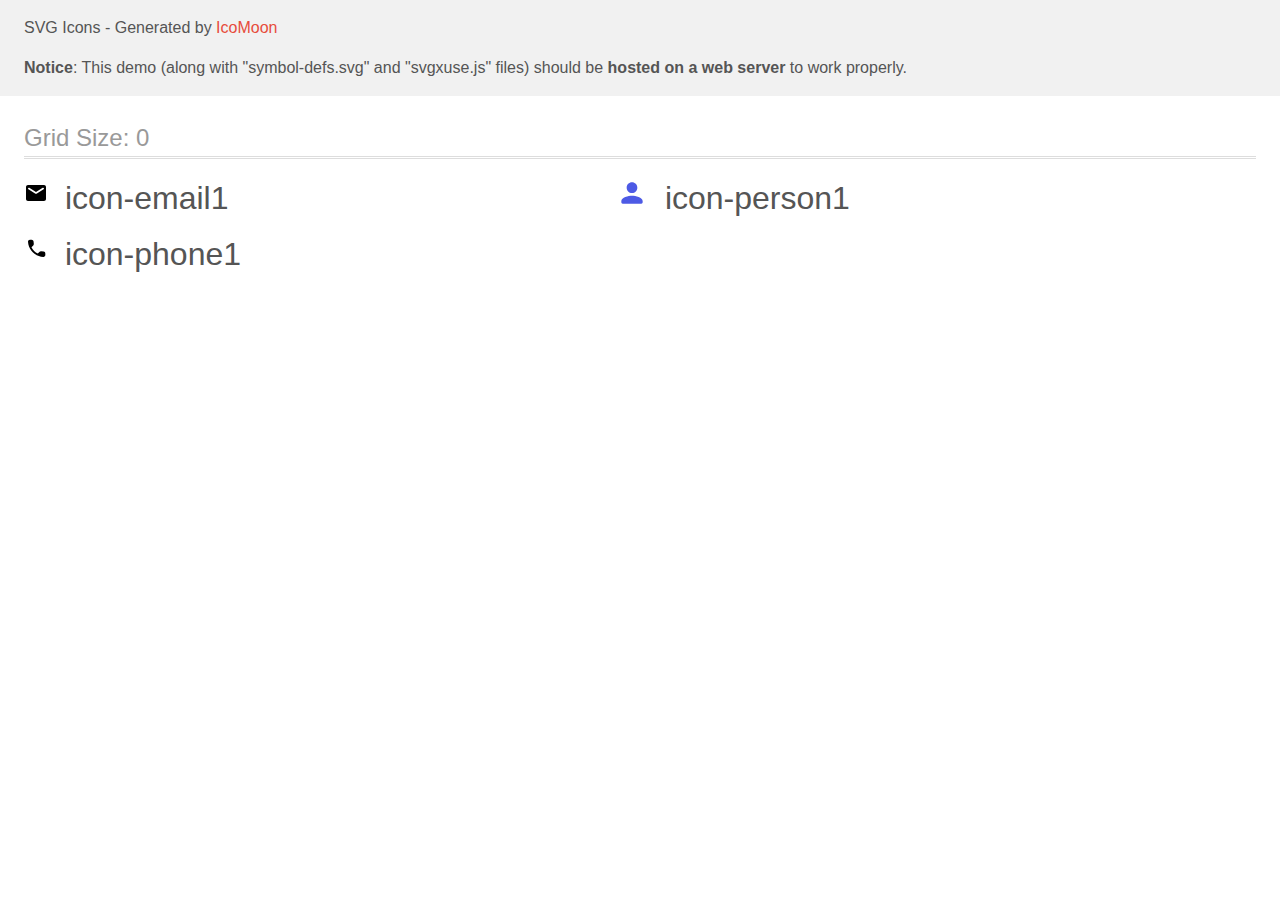
<file: images/svg/modal svg/icomoon (2)/demo-external-svg.html>
<!doctype html>
<html>
<head>
    <title>IcoMoon - SVG Icons</title>
    <meta charset="utf-8">
    <meta name="viewport" content="width=device-width, initial-scale=1">
    <link rel="stylesheet" href="demo-files/demo.css">
    <link rel="stylesheet" href="style.css">
</head>
<body>
<header class="bgc1 clearfix">
<div class="mhl">
    <p>SVG Icons - Generated by <a href="https://icomoon.io/app">IcoMoon</a></p><p><strong>Notice</strong>: This demo (along with "symbol-defs.svg" and "svgxuse.js" files) should be <b>hosted on a web server</b> to work properly.</p>
</div>
</header>
    <div class="clearfix mhl ptl">
        <h1 class="mvm mtn fgc1">Grid Size: 0</h1>
        <div class="glyph fs1">
            <div class="clearfix pbs">
                <svg class="icon icon-email1"><use xlink:href="symbol-defs.svg#icon-email1"></use></svg><span class="name"> icon-email1</span>
            </div>
        </div>
        <div class="glyph fs1">
            <div class="clearfix pbs">
                <svg class="icon icon-person1"><use xlink:href="symbol-defs.svg#icon-person1"></use></svg><span class="name"> icon-person1</span>
            </div>
        </div>
        <div class="glyph fs1">
            <div class="clearfix pbs">
                <svg class="icon icon-phone1"><use xlink:href="symbol-defs.svg#icon-phone1"></use></svg><span class="name"> icon-phone1</span>
            </div>
        </div>
  </div>
<script defer src="svgxuse.js"></script>
</body>
</html>
</file>
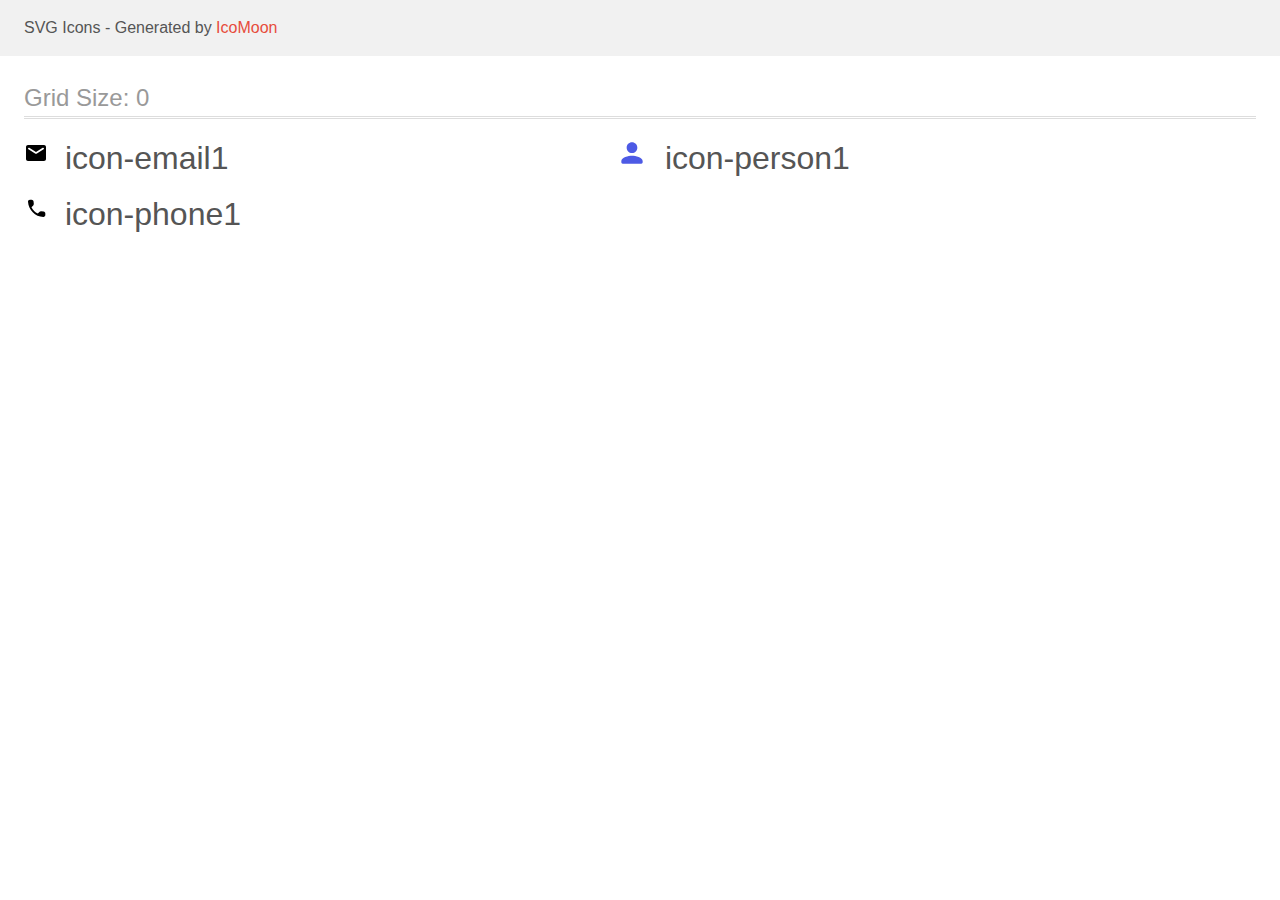
<file: images/svg/modal svg/icomoon (2)/demo.html>
<!doctype html>
<html>
<head>
    <title>IcoMoon - SVG Icons</title>
    <meta charset="utf-8">
    <meta name="viewport" content="width=device-width, initial-scale=1">
    <link rel="stylesheet" href="demo-files/demo.css">
    <link rel="stylesheet" href="style.css">
</head>
<body>
<svg aria-hidden="true" style="position: absolute; width: 0; height: 0; overflow: hidden;" version="1.1" xmlns="http://www.w3.org/2000/svg" xmlns:xlink="http://www.w3.org/1999/xlink">
<defs>
<symbol id="icon-email1" viewBox="0 0 24 32">
<path d="M20 8h-16c-1.1 0-1.99 0.9-1.99 2l-0.010 12c0 1.1 0.9 2 2 2h16c1.1 0 2-0.9 2-2v-12c0-1.1-0.9-2-2-2zM19.6 12.25l-7.070 4.42c-0.32 0.2-0.74 0.2-1.060 0l-7.070-4.42c-0.25-0.16-0.4-0.43-0.4-0.72 0-0.67 0.73-1.070 1.3-0.72l6.7 4.19 6.7-4.19c0.57-0.35 1.3 0.050 1.3 0.72 0 0.29-0.15 0.56-0.4 0.72z"></path>
</symbol>
<symbol id="icon-person1" viewBox="0 0 32 32">
<path fill="#4d5ae5" style="fill: var(--color1, #4d5ae5)" d="M16 16c2.947 0 5.333-2.387 5.333-5.333s-2.387-5.333-5.333-5.333c-2.947 0-5.333 2.387-5.333 5.333s2.387 5.333 5.333 5.333zM16 18.667c-3.56 0-10.667 1.787-10.667 5.333v1.333c0 0.733 0.6 1.333 1.333 1.333h18.667c0.733 0 1.333-0.6 1.333-1.333v-1.333c0-3.547-7.107-5.333-10.667-5.333z"></path>
</symbol>
<symbol id="icon-phone1" viewBox="0 0 24 32">
<path d="M19.635 18.487l-2.451-0.28c-0.589-0.067-1.167 0.135-1.582 0.55l-1.775 1.775c-2.731-1.389-4.969-3.618-6.359-6.359l1.785-1.785c0.415-0.415 0.618-0.994 0.55-1.582l-0.28-2.432c-0.116-0.975-0.936-1.708-1.92-1.708h-1.669c-1.090 0-1.997 0.907-1.93 1.997 0.511 8.24 7.102 14.821 15.332 15.332 1.090 0.068 1.997-0.839 1.997-1.93v-1.669c0.010-0.975-0.724-1.795-1.698-1.911z"></path>
</symbol>
</defs>
</svg>

<header class="bgc1 clearfix">
<div class="mhl">
    <p>SVG Icons - Generated by <a href="https://icomoon.io/app">IcoMoon</a></p>
</div>
</header>
    <div class="clearfix mhl ptl">
        <h1 class="mvm mtn fgc1">Grid Size: 0</h1>
        <div class="glyph fs1">
            <div class="clearfix pbs">
                <svg class="icon icon-email1"><use xlink:href="#icon-email1"></use></svg><span class="name"> icon-email1</span>
            </div>
        </div>
        <div class="glyph fs1">
            <div class="clearfix pbs">
                <svg class="icon icon-person1"><use xlink:href="#icon-person1"></use></svg><span class="name"> icon-person1</span>
            </div>
        </div>
        <div class="glyph fs1">
            <div class="clearfix pbs">
                <svg class="icon icon-phone1"><use xlink:href="#icon-phone1"></use></svg><span class="name"> icon-phone1</span>
            </div>
        </div>
  </div>
<script defer src="svgxuse.js"></script>
</body>
</html>
</file>
<file: images/svg/icomoon/demo-files/demo.css>
body {
  padding: 0;
  margin: 0;
  font-family: sans-serif;
  font-size: 1em;
  line-height: 1.5;
  color: #555;
  background: #fff;
}
h1 {
  font-size: 1.5em;
  font-weight: normal;
  box-shadow: 0 1px #ddd, 0 2px #fff, 0 3px #ddd;
}
small {
  font-size: .66666667em;
}
a {
  color: #e74c3c;
  text-decoration: none;
}
a:hover, a:focus {
  box-shadow: 0 1px #e74c3c;
}
.bshadow0, input {
  box-shadow: inset 0 -2px #e7e7e7;
}
input:hover {
  box-shadow: inset 0 -2px #ccc;
}
input, fieldset {
  font-size: 1em;
  margin: 0;
  padding: 0;
  border: 0;
}
input {
  color: inherit;
  line-height: 1.5;
  height: 1.5em;
  padding: .25em 0;
}
input:focus {
  outline: none;
  box-shadow: inset 0 -2px #449fdb;
}
.glyph {
  font-size: 16px;
  margin-right: 1.5em;
  float: left;
  width: 7em;
}
svg {
  color: #000;
}
.liga {
  width: 80%;
  width: calc(100% - 2.5em);
}
.talign-right {
  text-align: right;
}
.talign-center {
  text-align: center;
}
.bgc1 {
  background: #f1f1f1;
}
.fgc0 {
  color: #000;
}
.fgc1 {
  color: #999;
}
p {
  margin-top: 1em;
  margin-bottom: 1em;
}
.mvm {
  margin-top: .75em;
  margin-bottom: .75em;
}
.mtn {
  margin-top: 0;
}
.mtl, .mal {
  margin-top: 1.5em;
}
.mbl, .mal {
  margin-bottom: 1.5em;
}
.mal, .mhl {
  margin-left: 1.5em;
  margin-right: 1.5em;
}
.mhmm {
  margin-left: 1em;
  margin-right: 1em;
}
.ptl {
  padding-top: 1.5em;
}
.pbs, .pvs {
  padding-bottom: .25em;
}
.pvs, .pts {
  padding-top: .25em;
}
.unit {
  float: left;
}
.unitRight {
  float: right;
}
.size1of2 {
  width: 50%;
}
.size1of1 {
  width: 100%;
}
.clearfix:before, .clearfix:after {
  content: " ";
  display: table;
}
.clearfix:after {
  clear: both;
}
.hidden-true {
  display: none;
}
.textbox0 {
  width: 3em;
  background: #f1f1f1;
  padding: .25em .5em;
  line-height: 1.5;
  height: 1.5em;
}
.fs0 {
  font-size: 16px;
}
.fs1 {
  font-size: 32px;
}
.name {
  font-size: 0.5em;
  margin-left: 1em;
}
</file>
<file: images/svg/icomoon/style.css>
.icon {
  display: inline-block;
  width: 1em;
  height: 1em;
  stroke-width: 0;
  stroke: currentColor;
  fill: currentColor;
}

/* ==========================================
Single-colored icons can be modified like so:
.icon-name {
  font-size: 32px;
  color: red;
}
========================================== */

.icon-Logo {
  width: 1.857421875em;
}

.icon-Logo2 {
  width: 1.857421875em;
}

.icon-Logo3 {
  width: 1.857421875em;
}

.icon-Logo4 {
  width: 1.857421875em;
}

.icon-Logo5 {
  width: 1.857421875em;
}

.icon-Logo6 {
  width: 1.857421875em;
}
</file>
<file: images/svg/modal svg/icomoon (2)/demo-files/demo.css>
body {
  padding: 0;
  margin: 0;
  font-family: sans-serif;
  font-size: 1em;
  line-height: 1.5;
  color: #555;
  background: #fff;
}
h1 {
  font-size: 1.5em;
  font-weight: normal;
  box-shadow: 0 1px #ddd, 0 2px #fff, 0 3px #ddd;
}
small {
  font-size: .66666667em;
}
a {
  color: #e74c3c;
  text-decoration: none;
}
a:hover, a:focus {
  box-shadow: 0 1px #e74c3c;
}
.bshadow0, input {
  box-shadow: inset 0 -2px #e7e7e7;
}
input:hover {
  box-shadow: inset 0 -2px #ccc;
}
input, fieldset {
  font-size: 1em;
  margin: 0;
  padding: 0;
  border: 0;
}
input {
  color: inherit;
  line-height: 1.5;
  height: 1.5em;
  padding: .25em 0;
}
input:focus {
  outline: none;
  box-shadow: inset 0 -2px #449fdb;
}
.glyph {
  font-size: 16px;
  margin-right: 1.5em;
  float: left;
  width: 17em;
}
svg {
  color: #000;
}
.liga {
  width: 80%;
  width: calc(100% - 2.5em);
}
.talign-right {
  text-align: right;
}
.talign-center {
  text-align: center;
}
.bgc1 {
  background: #f1f1f1;
}
.fgc0 {
  color: #000;
}
.fgc1 {
  color: #999;
}
p {
  margin-top: 1em;
  margin-bottom: 1em;
}
.mvm {
  margin-top: .75em;
  margin-bottom: .75em;
}
.mtn {
  margin-top: 0;
}
.mtl, .mal {
  margin-top: 1.5em;
}
.mbl, .mal {
  margin-bottom: 1.5em;
}
.mal, .mhl {
  margin-left: 1.5em;
  margin-right: 1.5em;
}
.mhmm {
  margin-left: 1em;
  margin-right: 1em;
}
.ptl {
  padding-top: 1.5em;
}
.pbs, .pvs {
  padding-bottom: .25em;
}
.pvs, .pts {
  padding-top: .25em;
}
.unit {
  float: left;
}
.unitRight {
  float: right;
}
.size1of2 {
  width: 50%;
}
.size1of1 {
  width: 100%;
}
.clearfix:before, .clearfix:after {
  content: " ";
  display: table;
}
.clearfix:after {
  clear: both;
}
.hidden-true {
  display: none;
}
.textbox0 {
  width: 3em;
  background: #f1f1f1;
  padding: .25em .5em;
  line-height: 1.5;
  height: 1.5em;
}
.fs0 {
  font-size: 16px;
}
.fs1 {
  font-size: 32px;
}
.name {
  margin-left: .25em;
}
</file>
<file: images/svg/modal svg/icomoon (2)/style.css>
.icon {
  display: inline-block;
  width: 1em;
  height: 1em;
  stroke-width: 0;
  stroke: currentColor;
  fill: currentColor;
}

/* ==========================================
Single-colored icons can be modified like so:
.icon-name {
  font-size: 32px;
  color: red;
}
========================================== */

.icon-email1 {
  width: 0.75em;
}

.icon-phone1 {
  width: 0.75em;
}
</file>
